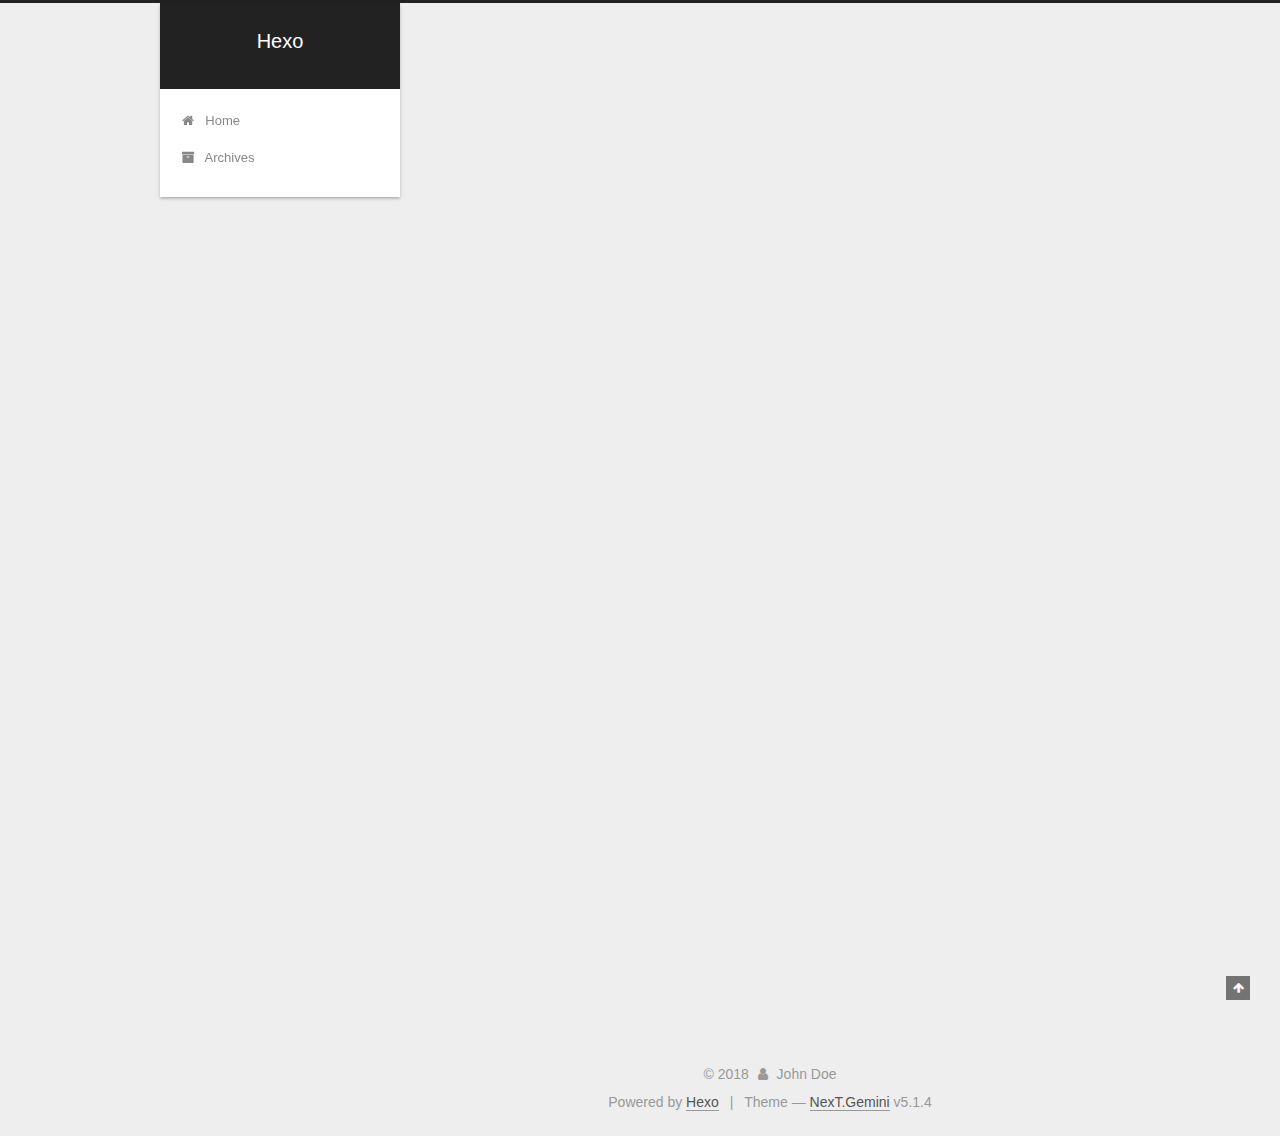
<file: index.html>
<!DOCTYPE html>



  


<html class="theme-next gemini use-motion" lang="">
<head>
  <meta charset="UTF-8"/>
<meta http-equiv="X-UA-Compatible" content="IE=edge" />
<meta name="viewport" content="width=device-width, initial-scale=1, maximum-scale=1"/>
<meta name="theme-color" content="#222">









<meta http-equiv="Cache-Control" content="no-transform" />
<meta http-equiv="Cache-Control" content="no-siteapp" />
















  
  
  <link href="/lib/fancybox/source/jquery.fancybox.css?v=2.1.5" rel="stylesheet" type="text/css" />







<link href="/lib/font-awesome/css/font-awesome.min.css?v=4.6.2" rel="stylesheet" type="text/css" />

<link href="/css/main.css?v=5.1.4" rel="stylesheet" type="text/css" />


  <link rel="apple-touch-icon" sizes="180x180" href="/images/apple-touch-icon-next.png?v=5.1.4">


  <link rel="icon" type="image/png" sizes="32x32" href="/images/favicon-32x32-next.png?v=5.1.4">


  <link rel="icon" type="image/png" sizes="16x16" href="/images/favicon-16x16-next.png?v=5.1.4">


  <link rel="mask-icon" href="/images/logo.svg?v=5.1.4" color="#222">





  <meta name="keywords" content="Hexo, NexT" />





  <link rel="alternate" href="/atom.xml" title="Hexo" type="application/atom+xml" />






<meta property="og:type" content="website">
<meta property="og:title" content="Hexo">
<meta property="og:url" content="http://yoursite.com/index.html">
<meta property="og:site_name" content="Hexo">
<meta name="twitter:card" content="summary">
<meta name="twitter:title" content="Hexo">



<script type="text/javascript" id="hexo.configurations">
  var NexT = window.NexT || {};
  var CONFIG = {
    root: '/',
    scheme: 'Gemini',
    version: '5.1.4',
    sidebar: {"position":"left","display":"post","offset":12,"b2t":false,"scrollpercent":false,"onmobile":false},
    fancybox: true,
    tabs: true,
    motion: {"enable":true,"async":false,"transition":{"post_block":"fadeIn","post_header":"slideDownIn","post_body":"slideDownIn","coll_header":"slideLeftIn","sidebar":"slideUpIn"}},
    duoshuo: {
      userId: '0',
      author: 'Author'
    },
    algolia: {
      applicationID: '',
      apiKey: '',
      indexName: '',
      hits: {"per_page":10},
      labels: {"input_placeholder":"Search for Posts","hits_empty":"We didn't find any results for the search: ${query}","hits_stats":"${hits} results found in ${time} ms"}
    }
  };
</script>



  <link rel="canonical" href="http://yoursite.com/"/>





  <title>Hexo</title>
  








</head>

<body itemscope itemtype="http://schema.org/WebPage" lang="">

  
  
    
  

  <div class="container sidebar-position-left 
  page-home">
    <div class="headband"></div>

    <header id="header" class="header" itemscope itemtype="http://schema.org/WPHeader">
      <div class="header-inner"><div class="site-brand-wrapper">
  <div class="site-meta ">
    

    <div class="custom-logo-site-title">
      <a href="/"  class="brand" rel="start">
        <span class="logo-line-before"><i></i></span>
        <span class="site-title">Hexo</span>
        <span class="logo-line-after"><i></i></span>
      </a>
    </div>
      
        <p class="site-subtitle"></p>
      
  </div>

  <div class="site-nav-toggle">
    <button>
      <span class="btn-bar"></span>
      <span class="btn-bar"></span>
      <span class="btn-bar"></span>
    </button>
  </div>
</div>

<nav class="site-nav">
  

  
    <ul id="menu" class="menu">
      
        
        <li class="menu-item menu-item-home">
          <a href="/" rel="section">
            
              <i class="menu-item-icon fa fa-fw fa-home"></i> <br />
            
            Home
          </a>
        </li>
      
        
        <li class="menu-item menu-item-archives">
          <a href="/archives/" rel="section">
            
              <i class="menu-item-icon fa fa-fw fa-archive"></i> <br />
            
            Archives
          </a>
        </li>
      

      
    </ul>
  

  
</nav>



 </div>
    </header>

    <main id="main" class="main">
      <div class="main-inner">
        <div class="content-wrap">
          <div id="content" class="content">
            
  <section id="posts" class="posts-expand">
    
      

  

  
  
  

  <article class="post post-type-normal" itemscope itemtype="http://schema.org/Article">
  
  
  
  <div class="post-block">
    <link itemprop="mainEntityOfPage" href="http://yoursite.com/2018/02/24/hello-world/">

    <span hidden itemprop="author" itemscope itemtype="http://schema.org/Person">
      <meta itemprop="name" content="John Doe">
      <meta itemprop="description" content="">
      <meta itemprop="image" content="/images/avatar.gif">
    </span>

    <span hidden itemprop="publisher" itemscope itemtype="http://schema.org/Organization">
      <meta itemprop="name" content="Hexo">
    </span>

    
      <header class="post-header">

        
        
          <h1 class="post-title" itemprop="name headline">
                
                <a class="post-title-link" href="/2018/02/24/hello-world/" itemprop="url">Hello World</a></h1>
        

        <div class="post-meta">
          <span class="post-time">
            
              <span class="post-meta-item-icon">
                <i class="fa fa-calendar-o"></i>
              </span>
              
                <span class="post-meta-item-text">Posted on</span>
              
              <time title="Post created" itemprop="dateCreated datePublished" datetime="2018-02-24T10:52:37+08:00">
                2018-02-24
              </time>
            

            

            
          </span>

          

          
            
          

          
          

          

          

          

        </div>
      </header>
    

    
    
    
    <div class="post-body" itemprop="articleBody">

      
      

      
        
          
            <p>Welcome to <a href="https://hexo.io/" target="_blank" rel="noopener">Hexo</a>! This is your very first post. Check <a href="https://hexo.io/docs/" target="_blank" rel="noopener">documentation</a> for more info. If you get any problems when using Hexo, you can find the answer in <a href="https://hexo.io/docs/troubleshooting.html" target="_blank" rel="noopener">troubleshooting</a> or you can ask me on <a href="https://github.com/hexojs/hexo/issues" target="_blank" rel="noopener">GitHub</a>.</p>
<h2 id="Quick-Start"><a href="#Quick-Start" class="headerlink" title="Quick Start"></a>Quick Start</h2><h3 id="Create-a-new-post"><a href="#Create-a-new-post" class="headerlink" title="Create a new post"></a>Create a new post</h3><figure class="highlight bash"><table><tr><td class="gutter"><pre><span class="line">1</span><br></pre></td><td class="code"><pre><span class="line">$ hexo new <span class="string">"My New Post"</span></span><br></pre></td></tr></table></figure>
<p>More info: <a href="https://hexo.io/docs/writing.html" target="_blank" rel="noopener">Writing</a></p>
<h3 id="Run-server"><a href="#Run-server" class="headerlink" title="Run server"></a>Run server</h3><figure class="highlight bash"><table><tr><td class="gutter"><pre><span class="line">1</span><br></pre></td><td class="code"><pre><span class="line">$ hexo server</span><br></pre></td></tr></table></figure>
<p>More info: <a href="https://hexo.io/docs/server.html" target="_blank" rel="noopener">Server</a></p>
<h3 id="Generate-static-files"><a href="#Generate-static-files" class="headerlink" title="Generate static files"></a>Generate static files</h3><figure class="highlight bash"><table><tr><td class="gutter"><pre><span class="line">1</span><br></pre></td><td class="code"><pre><span class="line">$ hexo generate</span><br></pre></td></tr></table></figure>
<p>More info: <a href="https://hexo.io/docs/generating.html" target="_blank" rel="noopener">Generating</a></p>
<h3 id="Deploy-to-remote-sites"><a href="#Deploy-to-remote-sites" class="headerlink" title="Deploy to remote sites"></a>Deploy to remote sites</h3><figure class="highlight bash"><table><tr><td class="gutter"><pre><span class="line">1</span><br></pre></td><td class="code"><pre><span class="line">$ hexo deploy</span><br></pre></td></tr></table></figure>
<p>More info: <a href="https://hexo.io/docs/deployment.html" target="_blank" rel="noopener">Deployment</a></p>

          
        
      
    </div>
    
    
    

    

    

    

    <footer class="post-footer">
      

      

      

      
      
        <div class="post-eof"></div>
      
    </footer>
  </div>
  
  
  
  </article>


    
  </section>

  


          </div>
          


          

        </div>
        
          
  
  <div class="sidebar-toggle">
    <div class="sidebar-toggle-line-wrap">
      <span class="sidebar-toggle-line sidebar-toggle-line-first"></span>
      <span class="sidebar-toggle-line sidebar-toggle-line-middle"></span>
      <span class="sidebar-toggle-line sidebar-toggle-line-last"></span>
    </div>
  </div>

  <aside id="sidebar" class="sidebar">
    
    <div class="sidebar-inner">

      

      

      <section class="site-overview-wrap sidebar-panel sidebar-panel-active">
        <div class="site-overview">
          <div class="site-author motion-element" itemprop="author" itemscope itemtype="http://schema.org/Person">
            
              <p class="site-author-name" itemprop="name">John Doe</p>
              <p class="site-description motion-element" itemprop="description"></p>
          </div>

          <nav class="site-state motion-element">

            
              <div class="site-state-item site-state-posts">
              
                <a href="/archives/">
              
                  <span class="site-state-item-count">1</span>
                  <span class="site-state-item-name">posts</span>
                </a>
              </div>
            

            

            

          </nav>

          
            <div class="feed-link motion-element">
              <a href="/atom.xml" rel="alternate">
                <i class="fa fa-rss"></i>
                RSS
              </a>
            </div>
          

          

          
          

          
          

          

        </div>
      </section>

      

      

    </div>
  </aside>


        
      </div>
    </main>

    <footer id="footer" class="footer">
      <div class="footer-inner">
        <div class="copyright">&copy; <span itemprop="copyrightYear">2018</span>
  <span class="with-love">
    <i class="fa fa-user"></i>
  </span>
  <span class="author" itemprop="copyrightHolder">John Doe</span>

  
</div>


  <div class="powered-by">Powered by <a class="theme-link" target="_blank" href="https://hexo.io">Hexo</a></div>



  <span class="post-meta-divider">|</span>



  <div class="theme-info">Theme &mdash; <a class="theme-link" target="_blank" href="https://github.com/iissnan/hexo-theme-next">NexT.Gemini</a> v5.1.4</div>




        







        
      </div>
    </footer>

    
      <div class="back-to-top">
        <i class="fa fa-arrow-up"></i>
        
      </div>
    

    

  </div>

  

<script type="text/javascript">
  if (Object.prototype.toString.call(window.Promise) !== '[object Function]') {
    window.Promise = null;
  }
</script>









  












  
  
    <script type="text/javascript" src="/lib/jquery/index.js?v=2.1.3"></script>
  

  
  
    <script type="text/javascript" src="/lib/fastclick/lib/fastclick.min.js?v=1.0.6"></script>
  

  
  
    <script type="text/javascript" src="/lib/jquery_lazyload/jquery.lazyload.js?v=1.9.7"></script>
  

  
  
    <script type="text/javascript" src="/lib/velocity/velocity.min.js?v=1.2.1"></script>
  

  
  
    <script type="text/javascript" src="/lib/velocity/velocity.ui.min.js?v=1.2.1"></script>
  

  
  
    <script type="text/javascript" src="/lib/fancybox/source/jquery.fancybox.pack.js?v=2.1.5"></script>
  


  


  <script type="text/javascript" src="/js/src/utils.js?v=5.1.4"></script>

  <script type="text/javascript" src="/js/src/motion.js?v=5.1.4"></script>



  
  


  <script type="text/javascript" src="/js/src/affix.js?v=5.1.4"></script>

  <script type="text/javascript" src="/js/src/schemes/pisces.js?v=5.1.4"></script>



  

  


  <script type="text/javascript" src="/js/src/bootstrap.js?v=5.1.4"></script>



  


  




	





  
    

    
  





  












  





  

  

  

  
  

  

  

  

</body>
</html>
</file>
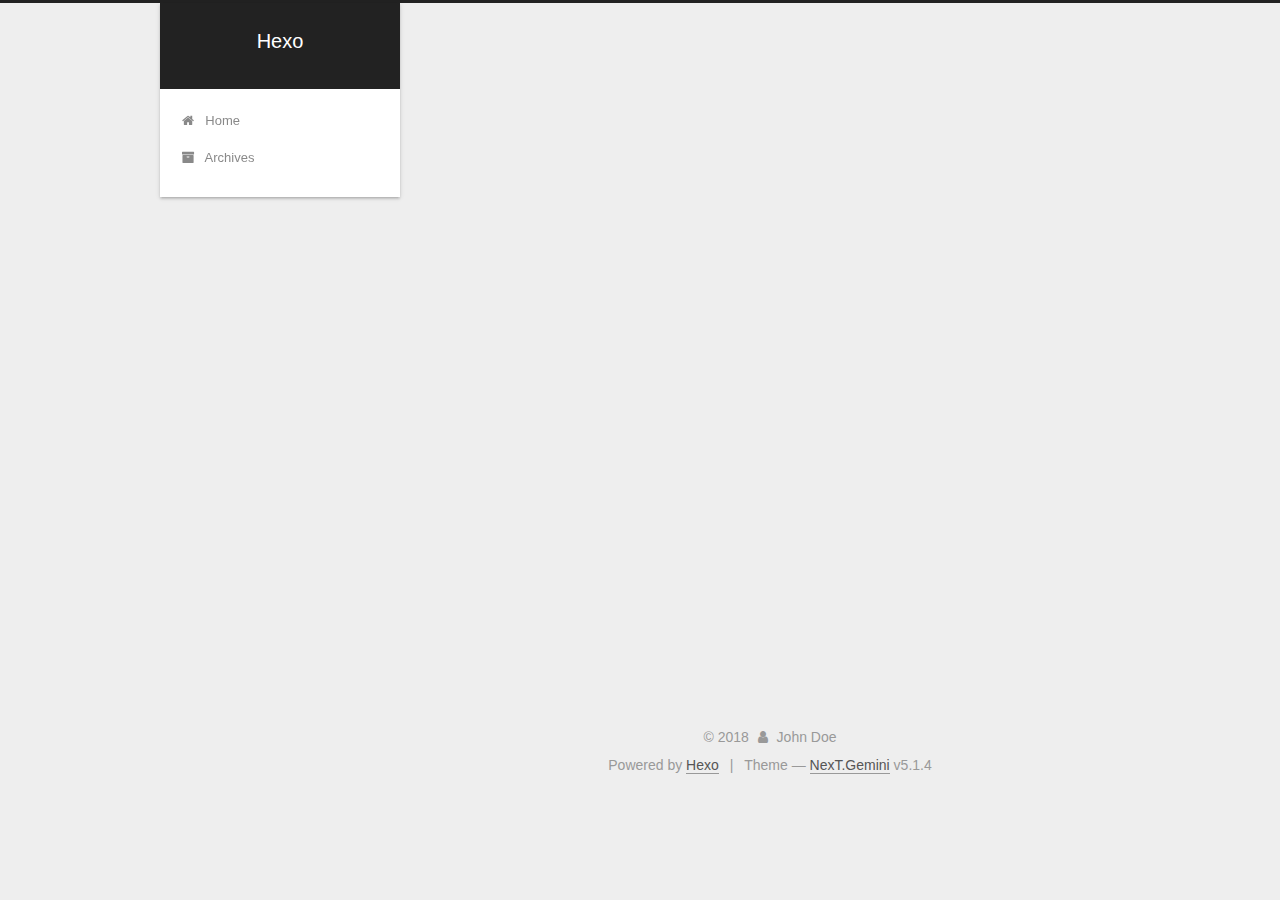
<file: archives/index.html>
<!DOCTYPE html>



  


<html class="theme-next gemini use-motion" lang="">
<head>
  <meta charset="UTF-8"/>
<meta http-equiv="X-UA-Compatible" content="IE=edge" />
<meta name="viewport" content="width=device-width, initial-scale=1, maximum-scale=1"/>
<meta name="theme-color" content="#222">









<meta http-equiv="Cache-Control" content="no-transform" />
<meta http-equiv="Cache-Control" content="no-siteapp" />
















  
  
  <link href="/lib/fancybox/source/jquery.fancybox.css?v=2.1.5" rel="stylesheet" type="text/css" />







<link href="/lib/font-awesome/css/font-awesome.min.css?v=4.6.2" rel="stylesheet" type="text/css" />

<link href="/css/main.css?v=5.1.4" rel="stylesheet" type="text/css" />


  <link rel="apple-touch-icon" sizes="180x180" href="/images/apple-touch-icon-next.png?v=5.1.4">


  <link rel="icon" type="image/png" sizes="32x32" href="/images/favicon-32x32-next.png?v=5.1.4">


  <link rel="icon" type="image/png" sizes="16x16" href="/images/favicon-16x16-next.png?v=5.1.4">


  <link rel="mask-icon" href="/images/logo.svg?v=5.1.4" color="#222">





  <meta name="keywords" content="Hexo, NexT" />





  <link rel="alternate" href="/atom.xml" title="Hexo" type="application/atom+xml" />






<meta property="og:type" content="website">
<meta property="og:title" content="Hexo">
<meta property="og:url" content="http://yoursite.com/archives/index.html">
<meta property="og:site_name" content="Hexo">
<meta name="twitter:card" content="summary">
<meta name="twitter:title" content="Hexo">



<script type="text/javascript" id="hexo.configurations">
  var NexT = window.NexT || {};
  var CONFIG = {
    root: '/',
    scheme: 'Gemini',
    version: '5.1.4',
    sidebar: {"position":"left","display":"post","offset":12,"b2t":false,"scrollpercent":false,"onmobile":false},
    fancybox: true,
    tabs: true,
    motion: {"enable":true,"async":false,"transition":{"post_block":"fadeIn","post_header":"slideDownIn","post_body":"slideDownIn","coll_header":"slideLeftIn","sidebar":"slideUpIn"}},
    duoshuo: {
      userId: '0',
      author: 'Author'
    },
    algolia: {
      applicationID: '',
      apiKey: '',
      indexName: '',
      hits: {"per_page":10},
      labels: {"input_placeholder":"Search for Posts","hits_empty":"We didn't find any results for the search: ${query}","hits_stats":"${hits} results found in ${time} ms"}
    }
  };
</script>



  <link rel="canonical" href="http://yoursite.com/archives/"/>





  <title>Archive | Hexo</title>
  








</head>

<body itemscope itemtype="http://schema.org/WebPage" lang="">

  
  
    
  

  <div class="container sidebar-position-left page-archive">
    <div class="headband"></div>

    <header id="header" class="header" itemscope itemtype="http://schema.org/WPHeader">
      <div class="header-inner"><div class="site-brand-wrapper">
  <div class="site-meta ">
    

    <div class="custom-logo-site-title">
      <a href="/"  class="brand" rel="start">
        <span class="logo-line-before"><i></i></span>
        <span class="site-title">Hexo</span>
        <span class="logo-line-after"><i></i></span>
      </a>
    </div>
      
        <p class="site-subtitle"></p>
      
  </div>

  <div class="site-nav-toggle">
    <button>
      <span class="btn-bar"></span>
      <span class="btn-bar"></span>
      <span class="btn-bar"></span>
    </button>
  </div>
</div>

<nav class="site-nav">
  

  
    <ul id="menu" class="menu">
      
        
        <li class="menu-item menu-item-home">
          <a href="/" rel="section">
            
              <i class="menu-item-icon fa fa-fw fa-home"></i> <br />
            
            Home
          </a>
        </li>
      
        
        <li class="menu-item menu-item-archives">
          <a href="/archives/" rel="section">
            
              <i class="menu-item-icon fa fa-fw fa-archive"></i> <br />
            
            Archives
          </a>
        </li>
      

      
    </ul>
  

  
</nav>



 </div>
    </header>

    <main id="main" class="main">
      <div class="main-inner">
        <div class="content-wrap">
          <div id="content" class="content">
            

  
  
  
  <div class="post-block archive">
    <div id="posts" class="posts-collapse">
      <span class="archive-move-on"></span>

      <span class="archive-page-counter">
        
        
        
          
        
        Um..! 1 post. Keep on posting.
      </span>

      

        
        
        

        
          
          <div class="collection-title">
            <h1 class="archive-year" id="archive-year-2018">2018</h1>
          </div>
        
        

        

  <article class="post post-type-normal" itemscope itemtype="http://schema.org/Article">
    <header class="post-header">

      <h2 class="post-title">
        
            <a class="post-title-link" href="/2018/02/24/hello-world/" itemprop="url">
              
                <span itemprop="name">Hello World</span>
              
            </a>
        
      </h2>

      <div class="post-meta">
        <time class="post-time" itemprop="dateCreated"
              datetime="2018-02-24T10:52:37+08:00"
              content="2018-02-24" >
          02-24
        </time>
      </div>

    </header>
  </article>



      

    </div>
  </div>
  
  
  

  



          </div>
          


          

        </div>
        
          
  
  <div class="sidebar-toggle">
    <div class="sidebar-toggle-line-wrap">
      <span class="sidebar-toggle-line sidebar-toggle-line-first"></span>
      <span class="sidebar-toggle-line sidebar-toggle-line-middle"></span>
      <span class="sidebar-toggle-line sidebar-toggle-line-last"></span>
    </div>
  </div>

  <aside id="sidebar" class="sidebar">
    
    <div class="sidebar-inner">

      

      

      <section class="site-overview-wrap sidebar-panel sidebar-panel-active">
        <div class="site-overview">
          <div class="site-author motion-element" itemprop="author" itemscope itemtype="http://schema.org/Person">
            
              <p class="site-author-name" itemprop="name">John Doe</p>
              <p class="site-description motion-element" itemprop="description"></p>
          </div>

          <nav class="site-state motion-element">

            
              <div class="site-state-item site-state-posts">
              
                <a href="/archives/">
              
                  <span class="site-state-item-count">1</span>
                  <span class="site-state-item-name">posts</span>
                </a>
              </div>
            

            

            

          </nav>

          
            <div class="feed-link motion-element">
              <a href="/atom.xml" rel="alternate">
                <i class="fa fa-rss"></i>
                RSS
              </a>
            </div>
          

          

          
          

          
          

          

        </div>
      </section>

      

      

    </div>
  </aside>


        
      </div>
    </main>

    <footer id="footer" class="footer">
      <div class="footer-inner">
        <div class="copyright">&copy; <span itemprop="copyrightYear">2018</span>
  <span class="with-love">
    <i class="fa fa-user"></i>
  </span>
  <span class="author" itemprop="copyrightHolder">John Doe</span>

  
</div>


  <div class="powered-by">Powered by <a class="theme-link" target="_blank" href="https://hexo.io">Hexo</a></div>



  <span class="post-meta-divider">|</span>



  <div class="theme-info">Theme &mdash; <a class="theme-link" target="_blank" href="https://github.com/iissnan/hexo-theme-next">NexT.Gemini</a> v5.1.4</div>




        







        
      </div>
    </footer>

    
      <div class="back-to-top">
        <i class="fa fa-arrow-up"></i>
        
      </div>
    

    

  </div>

  

<script type="text/javascript">
  if (Object.prototype.toString.call(window.Promise) !== '[object Function]') {
    window.Promise = null;
  }
</script>









  












  
  
    <script type="text/javascript" src="/lib/jquery/index.js?v=2.1.3"></script>
  

  
  
    <script type="text/javascript" src="/lib/fastclick/lib/fastclick.min.js?v=1.0.6"></script>
  

  
  
    <script type="text/javascript" src="/lib/jquery_lazyload/jquery.lazyload.js?v=1.9.7"></script>
  

  
  
    <script type="text/javascript" src="/lib/velocity/velocity.min.js?v=1.2.1"></script>
  

  
  
    <script type="text/javascript" src="/lib/velocity/velocity.ui.min.js?v=1.2.1"></script>
  

  
  
    <script type="text/javascript" src="/lib/fancybox/source/jquery.fancybox.pack.js?v=2.1.5"></script>
  


  


  <script type="text/javascript" src="/js/src/utils.js?v=5.1.4"></script>

  <script type="text/javascript" src="/js/src/motion.js?v=5.1.4"></script>



  
  


  <script type="text/javascript" src="/js/src/affix.js?v=5.1.4"></script>

  <script type="text/javascript" src="/js/src/schemes/pisces.js?v=5.1.4"></script>



  

  


  <script type="text/javascript" src="/js/src/bootstrap.js?v=5.1.4"></script>



  


  




	





  
    

    
  





  












  





  

  

  

  
  

  

  

  

</body>
</html>
</file>
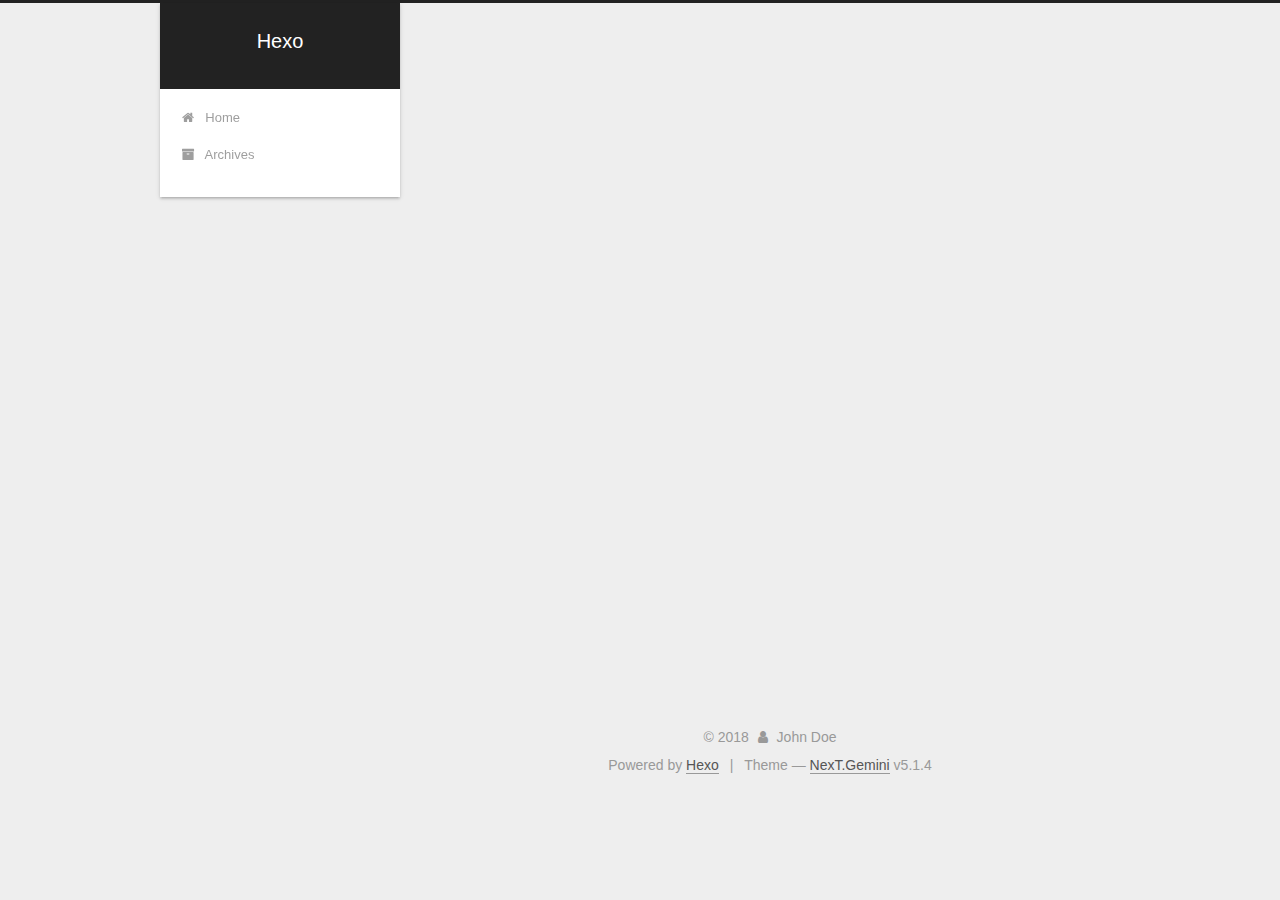
<file: archives/2018/index.html>
<!DOCTYPE html>



  


<html class="theme-next gemini use-motion" lang="">
<head>
  <meta charset="UTF-8"/>
<meta http-equiv="X-UA-Compatible" content="IE=edge" />
<meta name="viewport" content="width=device-width, initial-scale=1, maximum-scale=1"/>
<meta name="theme-color" content="#222">









<meta http-equiv="Cache-Control" content="no-transform" />
<meta http-equiv="Cache-Control" content="no-siteapp" />
















  
  
  <link href="/lib/fancybox/source/jquery.fancybox.css?v=2.1.5" rel="stylesheet" type="text/css" />







<link href="/lib/font-awesome/css/font-awesome.min.css?v=4.6.2" rel="stylesheet" type="text/css" />

<link href="/css/main.css?v=5.1.4" rel="stylesheet" type="text/css" />


  <link rel="apple-touch-icon" sizes="180x180" href="/images/apple-touch-icon-next.png?v=5.1.4">


  <link rel="icon" type="image/png" sizes="32x32" href="/images/favicon-32x32-next.png?v=5.1.4">


  <link rel="icon" type="image/png" sizes="16x16" href="/images/favicon-16x16-next.png?v=5.1.4">


  <link rel="mask-icon" href="/images/logo.svg?v=5.1.4" color="#222">





  <meta name="keywords" content="Hexo, NexT" />





  <link rel="alternate" href="/atom.xml" title="Hexo" type="application/atom+xml" />






<meta property="og:type" content="website">
<meta property="og:title" content="Hexo">
<meta property="og:url" content="http://yoursite.com/archives/2018/index.html">
<meta property="og:site_name" content="Hexo">
<meta name="twitter:card" content="summary">
<meta name="twitter:title" content="Hexo">



<script type="text/javascript" id="hexo.configurations">
  var NexT = window.NexT || {};
  var CONFIG = {
    root: '/',
    scheme: 'Gemini',
    version: '5.1.4',
    sidebar: {"position":"left","display":"post","offset":12,"b2t":false,"scrollpercent":false,"onmobile":false},
    fancybox: true,
    tabs: true,
    motion: {"enable":true,"async":false,"transition":{"post_block":"fadeIn","post_header":"slideDownIn","post_body":"slideDownIn","coll_header":"slideLeftIn","sidebar":"slideUpIn"}},
    duoshuo: {
      userId: '0',
      author: 'Author'
    },
    algolia: {
      applicationID: '',
      apiKey: '',
      indexName: '',
      hits: {"per_page":10},
      labels: {"input_placeholder":"Search for Posts","hits_empty":"We didn't find any results for the search: ${query}","hits_stats":"${hits} results found in ${time} ms"}
    }
  };
</script>



  <link rel="canonical" href="http://yoursite.com/archives/2018/"/>





  <title>Archive | Hexo</title>
  








</head>

<body itemscope itemtype="http://schema.org/WebPage" lang="">

  
  
    
  

  <div class="container sidebar-position-left page-archive">
    <div class="headband"></div>

    <header id="header" class="header" itemscope itemtype="http://schema.org/WPHeader">
      <div class="header-inner"><div class="site-brand-wrapper">
  <div class="site-meta ">
    

    <div class="custom-logo-site-title">
      <a href="/"  class="brand" rel="start">
        <span class="logo-line-before"><i></i></span>
        <span class="site-title">Hexo</span>
        <span class="logo-line-after"><i></i></span>
      </a>
    </div>
      
        <p class="site-subtitle"></p>
      
  </div>

  <div class="site-nav-toggle">
    <button>
      <span class="btn-bar"></span>
      <span class="btn-bar"></span>
      <span class="btn-bar"></span>
    </button>
  </div>
</div>

<nav class="site-nav">
  

  
    <ul id="menu" class="menu">
      
        
        <li class="menu-item menu-item-home">
          <a href="/" rel="section">
            
              <i class="menu-item-icon fa fa-fw fa-home"></i> <br />
            
            Home
          </a>
        </li>
      
        
        <li class="menu-item menu-item-archives">
          <a href="/archives/" rel="section">
            
              <i class="menu-item-icon fa fa-fw fa-archive"></i> <br />
            
            Archives
          </a>
        </li>
      

      
    </ul>
  

  
</nav>



 </div>
    </header>

    <main id="main" class="main">
      <div class="main-inner">
        <div class="content-wrap">
          <div id="content" class="content">
            

  
  
  
  <div class="post-block archive">
    <div id="posts" class="posts-collapse">
      <span class="archive-move-on"></span>

      <span class="archive-page-counter">
        
        
        
          
        
        Um..! 1 post. Keep on posting.
      </span>

      

        
        
        

        
          
          <div class="collection-title">
            <h1 class="archive-year" id="archive-year-2018">2018</h1>
          </div>
        
        

        

  <article class="post post-type-normal" itemscope itemtype="http://schema.org/Article">
    <header class="post-header">

      <h2 class="post-title">
        
            <a class="post-title-link" href="/2018/02/24/hello-world/" itemprop="url">
              
                <span itemprop="name">Hello World</span>
              
            </a>
        
      </h2>

      <div class="post-meta">
        <time class="post-time" itemprop="dateCreated"
              datetime="2018-02-24T10:52:37+08:00"
              content="2018-02-24" >
          02-24
        </time>
      </div>

    </header>
  </article>



      

    </div>
  </div>
  
  
  

  



          </div>
          


          

        </div>
        
          
  
  <div class="sidebar-toggle">
    <div class="sidebar-toggle-line-wrap">
      <span class="sidebar-toggle-line sidebar-toggle-line-first"></span>
      <span class="sidebar-toggle-line sidebar-toggle-line-middle"></span>
      <span class="sidebar-toggle-line sidebar-toggle-line-last"></span>
    </div>
  </div>

  <aside id="sidebar" class="sidebar">
    
    <div class="sidebar-inner">

      

      

      <section class="site-overview-wrap sidebar-panel sidebar-panel-active">
        <div class="site-overview">
          <div class="site-author motion-element" itemprop="author" itemscope itemtype="http://schema.org/Person">
            
              <p class="site-author-name" itemprop="name">John Doe</p>
              <p class="site-description motion-element" itemprop="description"></p>
          </div>

          <nav class="site-state motion-element">

            
              <div class="site-state-item site-state-posts">
              
                <a href="/archives/">
              
                  <span class="site-state-item-count">1</span>
                  <span class="site-state-item-name">posts</span>
                </a>
              </div>
            

            

            

          </nav>

          
            <div class="feed-link motion-element">
              <a href="/atom.xml" rel="alternate">
                <i class="fa fa-rss"></i>
                RSS
              </a>
            </div>
          

          

          
          

          
          

          

        </div>
      </section>

      

      

    </div>
  </aside>


        
      </div>
    </main>

    <footer id="footer" class="footer">
      <div class="footer-inner">
        <div class="copyright">&copy; <span itemprop="copyrightYear">2018</span>
  <span class="with-love">
    <i class="fa fa-user"></i>
  </span>
  <span class="author" itemprop="copyrightHolder">John Doe</span>

  
</div>


  <div class="powered-by">Powered by <a class="theme-link" target="_blank" href="https://hexo.io">Hexo</a></div>



  <span class="post-meta-divider">|</span>



  <div class="theme-info">Theme &mdash; <a class="theme-link" target="_blank" href="https://github.com/iissnan/hexo-theme-next">NexT.Gemini</a> v5.1.4</div>




        







        
      </div>
    </footer>

    
      <div class="back-to-top">
        <i class="fa fa-arrow-up"></i>
        
      </div>
    

    

  </div>

  

<script type="text/javascript">
  if (Object.prototype.toString.call(window.Promise) !== '[object Function]') {
    window.Promise = null;
  }
</script>









  












  
  
    <script type="text/javascript" src="/lib/jquery/index.js?v=2.1.3"></script>
  

  
  
    <script type="text/javascript" src="/lib/fastclick/lib/fastclick.min.js?v=1.0.6"></script>
  

  
  
    <script type="text/javascript" src="/lib/jquery_lazyload/jquery.lazyload.js?v=1.9.7"></script>
  

  
  
    <script type="text/javascript" src="/lib/velocity/velocity.min.js?v=1.2.1"></script>
  

  
  
    <script type="text/javascript" src="/lib/velocity/velocity.ui.min.js?v=1.2.1"></script>
  

  
  
    <script type="text/javascript" src="/lib/fancybox/source/jquery.fancybox.pack.js?v=2.1.5"></script>
  


  


  <script type="text/javascript" src="/js/src/utils.js?v=5.1.4"></script>

  <script type="text/javascript" src="/js/src/motion.js?v=5.1.4"></script>



  
  


  <script type="text/javascript" src="/js/src/affix.js?v=5.1.4"></script>

  <script type="text/javascript" src="/js/src/schemes/pisces.js?v=5.1.4"></script>



  

  


  <script type="text/javascript" src="/js/src/bootstrap.js?v=5.1.4"></script>



  


  




	





  
    

    
  





  












  





  

  

  

  
  

  

  

  

</body>
</html>
</file>
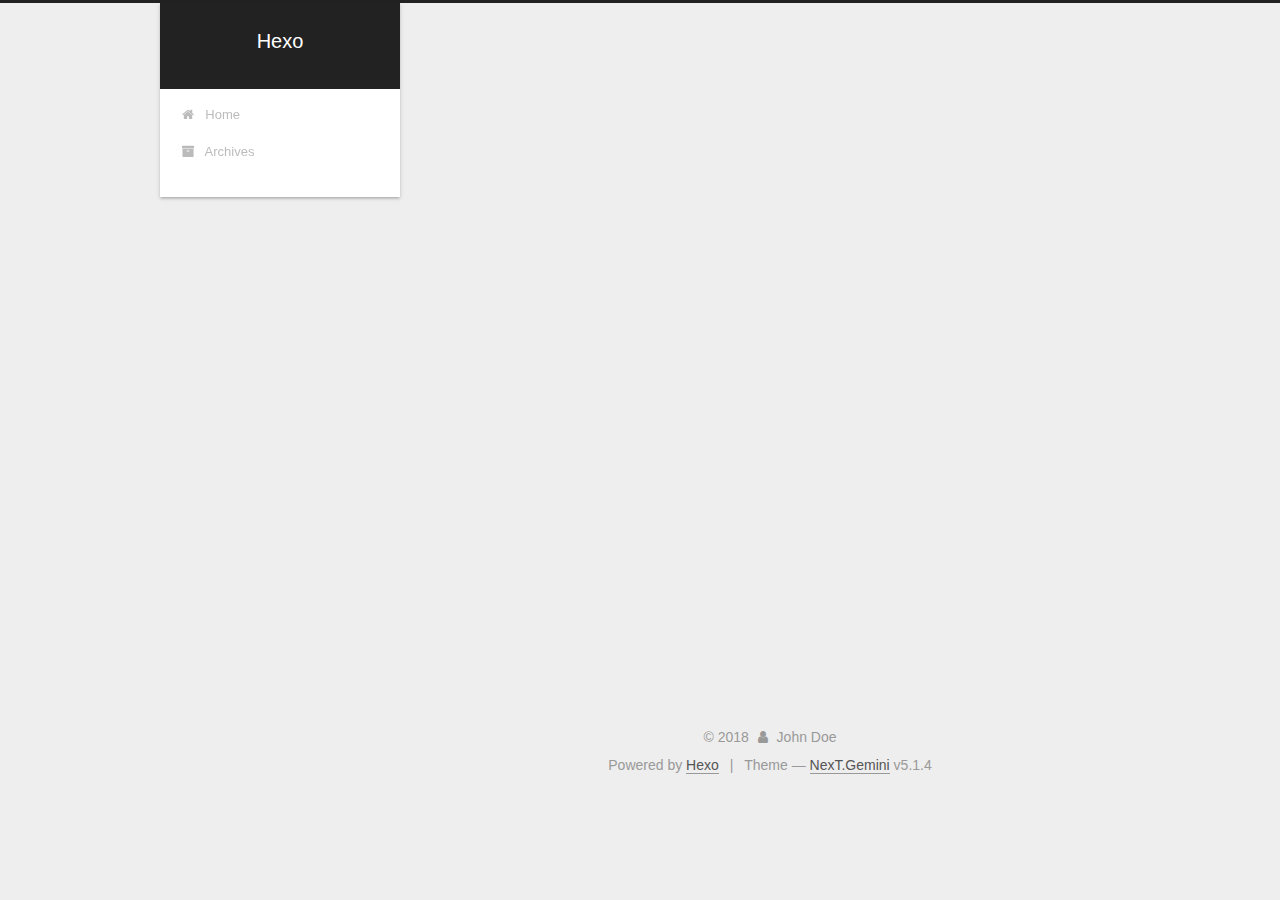
<file: archives/2018/02/index.html>
<!DOCTYPE html>



  


<html class="theme-next gemini use-motion" lang="">
<head>
  <meta charset="UTF-8"/>
<meta http-equiv="X-UA-Compatible" content="IE=edge" />
<meta name="viewport" content="width=device-width, initial-scale=1, maximum-scale=1"/>
<meta name="theme-color" content="#222">









<meta http-equiv="Cache-Control" content="no-transform" />
<meta http-equiv="Cache-Control" content="no-siteapp" />
















  
  
  <link href="/lib/fancybox/source/jquery.fancybox.css?v=2.1.5" rel="stylesheet" type="text/css" />







<link href="/lib/font-awesome/css/font-awesome.min.css?v=4.6.2" rel="stylesheet" type="text/css" />

<link href="/css/main.css?v=5.1.4" rel="stylesheet" type="text/css" />


  <link rel="apple-touch-icon" sizes="180x180" href="/images/apple-touch-icon-next.png?v=5.1.4">


  <link rel="icon" type="image/png" sizes="32x32" href="/images/favicon-32x32-next.png?v=5.1.4">


  <link rel="icon" type="image/png" sizes="16x16" href="/images/favicon-16x16-next.png?v=5.1.4">


  <link rel="mask-icon" href="/images/logo.svg?v=5.1.4" color="#222">





  <meta name="keywords" content="Hexo, NexT" />





  <link rel="alternate" href="/atom.xml" title="Hexo" type="application/atom+xml" />






<meta property="og:type" content="website">
<meta property="og:title" content="Hexo">
<meta property="og:url" content="http://yoursite.com/archives/2018/02/index.html">
<meta property="og:site_name" content="Hexo">
<meta name="twitter:card" content="summary">
<meta name="twitter:title" content="Hexo">



<script type="text/javascript" id="hexo.configurations">
  var NexT = window.NexT || {};
  var CONFIG = {
    root: '/',
    scheme: 'Gemini',
    version: '5.1.4',
    sidebar: {"position":"left","display":"post","offset":12,"b2t":false,"scrollpercent":false,"onmobile":false},
    fancybox: true,
    tabs: true,
    motion: {"enable":true,"async":false,"transition":{"post_block":"fadeIn","post_header":"slideDownIn","post_body":"slideDownIn","coll_header":"slideLeftIn","sidebar":"slideUpIn"}},
    duoshuo: {
      userId: '0',
      author: 'Author'
    },
    algolia: {
      applicationID: '',
      apiKey: '',
      indexName: '',
      hits: {"per_page":10},
      labels: {"input_placeholder":"Search for Posts","hits_empty":"We didn't find any results for the search: ${query}","hits_stats":"${hits} results found in ${time} ms"}
    }
  };
</script>



  <link rel="canonical" href="http://yoursite.com/archives/2018/02/"/>





  <title>Archive | Hexo</title>
  








</head>

<body itemscope itemtype="http://schema.org/WebPage" lang="">

  
  
    
  

  <div class="container sidebar-position-left page-archive">
    <div class="headband"></div>

    <header id="header" class="header" itemscope itemtype="http://schema.org/WPHeader">
      <div class="header-inner"><div class="site-brand-wrapper">
  <div class="site-meta ">
    

    <div class="custom-logo-site-title">
      <a href="/"  class="brand" rel="start">
        <span class="logo-line-before"><i></i></span>
        <span class="site-title">Hexo</span>
        <span class="logo-line-after"><i></i></span>
      </a>
    </div>
      
        <p class="site-subtitle"></p>
      
  </div>

  <div class="site-nav-toggle">
    <button>
      <span class="btn-bar"></span>
      <span class="btn-bar"></span>
      <span class="btn-bar"></span>
    </button>
  </div>
</div>

<nav class="site-nav">
  

  
    <ul id="menu" class="menu">
      
        
        <li class="menu-item menu-item-home">
          <a href="/" rel="section">
            
              <i class="menu-item-icon fa fa-fw fa-home"></i> <br />
            
            Home
          </a>
        </li>
      
        
        <li class="menu-item menu-item-archives">
          <a href="/archives/" rel="section">
            
              <i class="menu-item-icon fa fa-fw fa-archive"></i> <br />
            
            Archives
          </a>
        </li>
      

      
    </ul>
  

  
</nav>



 </div>
    </header>

    <main id="main" class="main">
      <div class="main-inner">
        <div class="content-wrap">
          <div id="content" class="content">
            

  
  
  
  <div class="post-block archive">
    <div id="posts" class="posts-collapse">
      <span class="archive-move-on"></span>

      <span class="archive-page-counter">
        
        
        
          
        
        Um..! 1 post. Keep on posting.
      </span>

      

        
        
        

        
          
          <div class="collection-title">
            <h1 class="archive-year" id="archive-year-2018">2018</h1>
          </div>
        
        

        

  <article class="post post-type-normal" itemscope itemtype="http://schema.org/Article">
    <header class="post-header">

      <h2 class="post-title">
        
            <a class="post-title-link" href="/2018/02/24/hello-world/" itemprop="url">
              
                <span itemprop="name">Hello World</span>
              
            </a>
        
      </h2>

      <div class="post-meta">
        <time class="post-time" itemprop="dateCreated"
              datetime="2018-02-24T10:52:37+08:00"
              content="2018-02-24" >
          02-24
        </time>
      </div>

    </header>
  </article>



      

    </div>
  </div>
  
  
  

  



          </div>
          


          

        </div>
        
          
  
  <div class="sidebar-toggle">
    <div class="sidebar-toggle-line-wrap">
      <span class="sidebar-toggle-line sidebar-toggle-line-first"></span>
      <span class="sidebar-toggle-line sidebar-toggle-line-middle"></span>
      <span class="sidebar-toggle-line sidebar-toggle-line-last"></span>
    </div>
  </div>

  <aside id="sidebar" class="sidebar">
    
    <div class="sidebar-inner">

      

      

      <section class="site-overview-wrap sidebar-panel sidebar-panel-active">
        <div class="site-overview">
          <div class="site-author motion-element" itemprop="author" itemscope itemtype="http://schema.org/Person">
            
              <p class="site-author-name" itemprop="name">John Doe</p>
              <p class="site-description motion-element" itemprop="description"></p>
          </div>

          <nav class="site-state motion-element">

            
              <div class="site-state-item site-state-posts">
              
                <a href="/archives/">
              
                  <span class="site-state-item-count">1</span>
                  <span class="site-state-item-name">posts</span>
                </a>
              </div>
            

            

            

          </nav>

          
            <div class="feed-link motion-element">
              <a href="/atom.xml" rel="alternate">
                <i class="fa fa-rss"></i>
                RSS
              </a>
            </div>
          

          

          
          

          
          

          

        </div>
      </section>

      

      

    </div>
  </aside>


        
      </div>
    </main>

    <footer id="footer" class="footer">
      <div class="footer-inner">
        <div class="copyright">&copy; <span itemprop="copyrightYear">2018</span>
  <span class="with-love">
    <i class="fa fa-user"></i>
  </span>
  <span class="author" itemprop="copyrightHolder">John Doe</span>

  
</div>


  <div class="powered-by">Powered by <a class="theme-link" target="_blank" href="https://hexo.io">Hexo</a></div>



  <span class="post-meta-divider">|</span>



  <div class="theme-info">Theme &mdash; <a class="theme-link" target="_blank" href="https://github.com/iissnan/hexo-theme-next">NexT.Gemini</a> v5.1.4</div>




        







        
      </div>
    </footer>

    
      <div class="back-to-top">
        <i class="fa fa-arrow-up"></i>
        
      </div>
    

    

  </div>

  

<script type="text/javascript">
  if (Object.prototype.toString.call(window.Promise) !== '[object Function]') {
    window.Promise = null;
  }
</script>









  












  
  
    <script type="text/javascript" src="/lib/jquery/index.js?v=2.1.3"></script>
  

  
  
    <script type="text/javascript" src="/lib/fastclick/lib/fastclick.min.js?v=1.0.6"></script>
  

  
  
    <script type="text/javascript" src="/lib/jquery_lazyload/jquery.lazyload.js?v=1.9.7"></script>
  

  
  
    <script type="text/javascript" src="/lib/velocity/velocity.min.js?v=1.2.1"></script>
  

  
  
    <script type="text/javascript" src="/lib/velocity/velocity.ui.min.js?v=1.2.1"></script>
  

  
  
    <script type="text/javascript" src="/lib/fancybox/source/jquery.fancybox.pack.js?v=2.1.5"></script>
  


  


  <script type="text/javascript" src="/js/src/utils.js?v=5.1.4"></script>

  <script type="text/javascript" src="/js/src/motion.js?v=5.1.4"></script>



  
  


  <script type="text/javascript" src="/js/src/affix.js?v=5.1.4"></script>

  <script type="text/javascript" src="/js/src/schemes/pisces.js?v=5.1.4"></script>



  

  


  <script type="text/javascript" src="/js/src/bootstrap.js?v=5.1.4"></script>



  


  




	





  
    

    
  





  












  





  

  

  

  
  

  

  

  

</body>
</html>
</file>
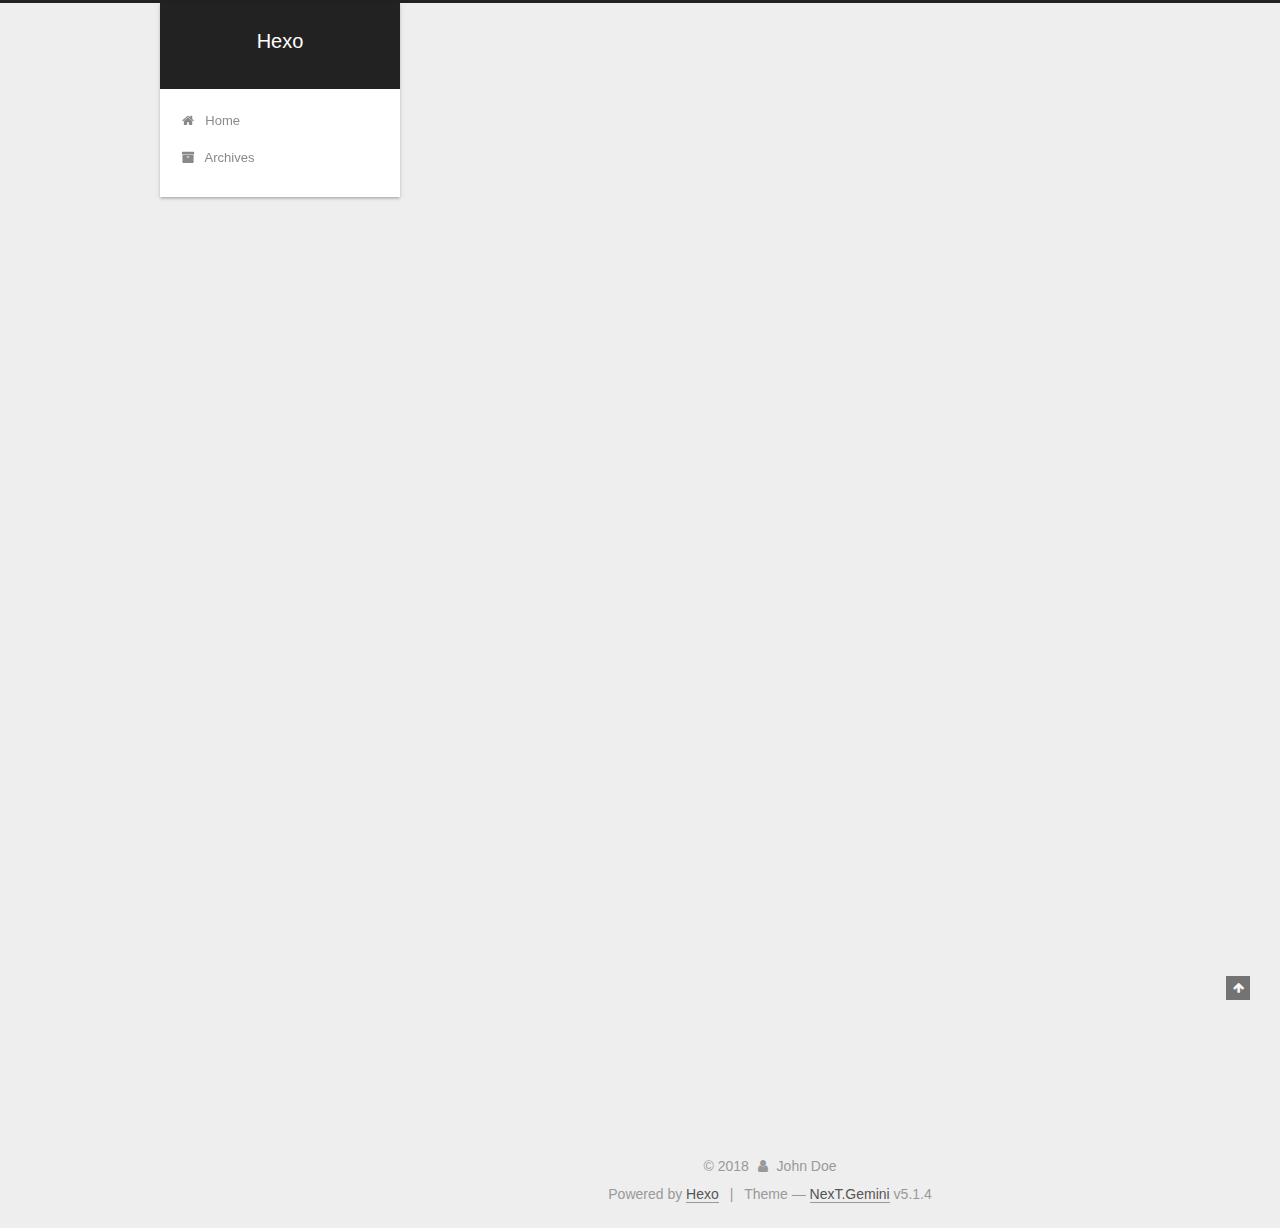
<file: 2018/02/24/hello-world/index.html>
<!DOCTYPE html>



  


<html class="theme-next gemini use-motion" lang="">
<head>
  <meta charset="UTF-8"/>
<meta http-equiv="X-UA-Compatible" content="IE=edge" />
<meta name="viewport" content="width=device-width, initial-scale=1, maximum-scale=1"/>
<meta name="theme-color" content="#222">









<meta http-equiv="Cache-Control" content="no-transform" />
<meta http-equiv="Cache-Control" content="no-siteapp" />
















  
  
  <link href="/lib/fancybox/source/jquery.fancybox.css?v=2.1.5" rel="stylesheet" type="text/css" />







<link href="/lib/font-awesome/css/font-awesome.min.css?v=4.6.2" rel="stylesheet" type="text/css" />

<link href="/css/main.css?v=5.1.4" rel="stylesheet" type="text/css" />


  <link rel="apple-touch-icon" sizes="180x180" href="/images/apple-touch-icon-next.png?v=5.1.4">


  <link rel="icon" type="image/png" sizes="32x32" href="/images/favicon-32x32-next.png?v=5.1.4">


  <link rel="icon" type="image/png" sizes="16x16" href="/images/favicon-16x16-next.png?v=5.1.4">


  <link rel="mask-icon" href="/images/logo.svg?v=5.1.4" color="#222">





  <meta name="keywords" content="Hexo, NexT" />




  


  <link rel="alternate" href="/atom.xml" title="Hexo" type="application/atom+xml" />






<meta name="description" content="Welcome to Hexo! This is your very first post. Check documentation for more info. If you get any problems when using Hexo, you can find the answer in troubleshooting or you can ask me on GitHub. Quick">
<meta property="og:type" content="article">
<meta property="og:title" content="Hello World">
<meta property="og:url" content="http://yoursite.com/2018/02/24/hello-world/index.html">
<meta property="og:site_name" content="Hexo">
<meta property="og:description" content="Welcome to Hexo! This is your very first post. Check documentation for more info. If you get any problems when using Hexo, you can find the answer in troubleshooting or you can ask me on GitHub. Quick">
<meta property="og:updated_time" content="2018-02-24T02:52:37.118Z">
<meta name="twitter:card" content="summary">
<meta name="twitter:title" content="Hello World">
<meta name="twitter:description" content="Welcome to Hexo! This is your very first post. Check documentation for more info. If you get any problems when using Hexo, you can find the answer in troubleshooting or you can ask me on GitHub. Quick">



<script type="text/javascript" id="hexo.configurations">
  var NexT = window.NexT || {};
  var CONFIG = {
    root: '/',
    scheme: 'Gemini',
    version: '5.1.4',
    sidebar: {"position":"left","display":"post","offset":12,"b2t":false,"scrollpercent":false,"onmobile":false},
    fancybox: true,
    tabs: true,
    motion: {"enable":true,"async":false,"transition":{"post_block":"fadeIn","post_header":"slideDownIn","post_body":"slideDownIn","coll_header":"slideLeftIn","sidebar":"slideUpIn"}},
    duoshuo: {
      userId: '0',
      author: 'Author'
    },
    algolia: {
      applicationID: '',
      apiKey: '',
      indexName: '',
      hits: {"per_page":10},
      labels: {"input_placeholder":"Search for Posts","hits_empty":"We didn't find any results for the search: ${query}","hits_stats":"${hits} results found in ${time} ms"}
    }
  };
</script>



  <link rel="canonical" href="http://yoursite.com/2018/02/24/hello-world/"/>





  <title>Hello World | Hexo</title>
  








</head>

<body itemscope itemtype="http://schema.org/WebPage" lang="">

  
  
    
  

  <div class="container sidebar-position-left page-post-detail">
    <div class="headband"></div>

    <header id="header" class="header" itemscope itemtype="http://schema.org/WPHeader">
      <div class="header-inner"><div class="site-brand-wrapper">
  <div class="site-meta ">
    

    <div class="custom-logo-site-title">
      <a href="/"  class="brand" rel="start">
        <span class="logo-line-before"><i></i></span>
        <span class="site-title">Hexo</span>
        <span class="logo-line-after"><i></i></span>
      </a>
    </div>
      
        <p class="site-subtitle"></p>
      
  </div>

  <div class="site-nav-toggle">
    <button>
      <span class="btn-bar"></span>
      <span class="btn-bar"></span>
      <span class="btn-bar"></span>
    </button>
  </div>
</div>

<nav class="site-nav">
  

  
    <ul id="menu" class="menu">
      
        
        <li class="menu-item menu-item-home">
          <a href="/" rel="section">
            
              <i class="menu-item-icon fa fa-fw fa-home"></i> <br />
            
            Home
          </a>
        </li>
      
        
        <li class="menu-item menu-item-archives">
          <a href="/archives/" rel="section">
            
              <i class="menu-item-icon fa fa-fw fa-archive"></i> <br />
            
            Archives
          </a>
        </li>
      

      
    </ul>
  

  
</nav>



 </div>
    </header>

    <main id="main" class="main">
      <div class="main-inner">
        <div class="content-wrap">
          <div id="content" class="content">
            

  <div id="posts" class="posts-expand">
    

  

  
  
  

  <article class="post post-type-normal" itemscope itemtype="http://schema.org/Article">
  
  
  
  <div class="post-block">
    <link itemprop="mainEntityOfPage" href="http://yoursite.com/2018/02/24/hello-world/">

    <span hidden itemprop="author" itemscope itemtype="http://schema.org/Person">
      <meta itemprop="name" content="John Doe">
      <meta itemprop="description" content="">
      <meta itemprop="image" content="/images/avatar.gif">
    </span>

    <span hidden itemprop="publisher" itemscope itemtype="http://schema.org/Organization">
      <meta itemprop="name" content="Hexo">
    </span>

    
      <header class="post-header">

        
        
          <h1 class="post-title" itemprop="name headline">Hello World</h1>
        

        <div class="post-meta">
          <span class="post-time">
            
              <span class="post-meta-item-icon">
                <i class="fa fa-calendar-o"></i>
              </span>
              
                <span class="post-meta-item-text">Posted on</span>
              
              <time title="Post created" itemprop="dateCreated datePublished" datetime="2018-02-24T10:52:37+08:00">
                2018-02-24
              </time>
            

            

            
          </span>

          

          
            
          

          
          

          

          

          

        </div>
      </header>
    

    
    
    
    <div class="post-body" itemprop="articleBody">

      
      

      
        <p>Welcome to <a href="https://hexo.io/" target="_blank" rel="noopener">Hexo</a>! This is your very first post. Check <a href="https://hexo.io/docs/" target="_blank" rel="noopener">documentation</a> for more info. If you get any problems when using Hexo, you can find the answer in <a href="https://hexo.io/docs/troubleshooting.html" target="_blank" rel="noopener">troubleshooting</a> or you can ask me on <a href="https://github.com/hexojs/hexo/issues" target="_blank" rel="noopener">GitHub</a>.</p>
<h2 id="Quick-Start"><a href="#Quick-Start" class="headerlink" title="Quick Start"></a>Quick Start</h2><h3 id="Create-a-new-post"><a href="#Create-a-new-post" class="headerlink" title="Create a new post"></a>Create a new post</h3><figure class="highlight bash"><table><tr><td class="gutter"><pre><span class="line">1</span><br></pre></td><td class="code"><pre><span class="line">$ hexo new <span class="string">"My New Post"</span></span><br></pre></td></tr></table></figure>
<p>More info: <a href="https://hexo.io/docs/writing.html" target="_blank" rel="noopener">Writing</a></p>
<h3 id="Run-server"><a href="#Run-server" class="headerlink" title="Run server"></a>Run server</h3><figure class="highlight bash"><table><tr><td class="gutter"><pre><span class="line">1</span><br></pre></td><td class="code"><pre><span class="line">$ hexo server</span><br></pre></td></tr></table></figure>
<p>More info: <a href="https://hexo.io/docs/server.html" target="_blank" rel="noopener">Server</a></p>
<h3 id="Generate-static-files"><a href="#Generate-static-files" class="headerlink" title="Generate static files"></a>Generate static files</h3><figure class="highlight bash"><table><tr><td class="gutter"><pre><span class="line">1</span><br></pre></td><td class="code"><pre><span class="line">$ hexo generate</span><br></pre></td></tr></table></figure>
<p>More info: <a href="https://hexo.io/docs/generating.html" target="_blank" rel="noopener">Generating</a></p>
<h3 id="Deploy-to-remote-sites"><a href="#Deploy-to-remote-sites" class="headerlink" title="Deploy to remote sites"></a>Deploy to remote sites</h3><figure class="highlight bash"><table><tr><td class="gutter"><pre><span class="line">1</span><br></pre></td><td class="code"><pre><span class="line">$ hexo deploy</span><br></pre></td></tr></table></figure>
<p>More info: <a href="https://hexo.io/docs/deployment.html" target="_blank" rel="noopener">Deployment</a></p>

      
    </div>
    
    
    

    

    

    

    <footer class="post-footer">
      

      
      
      

      

      
      
    </footer>
  </div>
  
  
  
  </article>



    <div class="post-spread">
      
    </div>
  </div>


          </div>
          


          

  
    <div class="comments" id="comments">
      <div id="uyan_frame"></div>
    </div>

  



        </div>
        
          
  
  <div class="sidebar-toggle">
    <div class="sidebar-toggle-line-wrap">
      <span class="sidebar-toggle-line sidebar-toggle-line-first"></span>
      <span class="sidebar-toggle-line sidebar-toggle-line-middle"></span>
      <span class="sidebar-toggle-line sidebar-toggle-line-last"></span>
    </div>
  </div>

  <aside id="sidebar" class="sidebar">
    
    <div class="sidebar-inner">

      

      
        <ul class="sidebar-nav motion-element">
          <li class="sidebar-nav-toc sidebar-nav-active" data-target="post-toc-wrap">
            Table of Contents
          </li>
          <li class="sidebar-nav-overview" data-target="site-overview-wrap">
            Overview
          </li>
        </ul>
      

      <section class="site-overview-wrap sidebar-panel">
        <div class="site-overview">
          <div class="site-author motion-element" itemprop="author" itemscope itemtype="http://schema.org/Person">
            
              <p class="site-author-name" itemprop="name">John Doe</p>
              <p class="site-description motion-element" itemprop="description"></p>
          </div>

          <nav class="site-state motion-element">

            
              <div class="site-state-item site-state-posts">
              
                <a href="/archives/">
              
                  <span class="site-state-item-count">1</span>
                  <span class="site-state-item-name">posts</span>
                </a>
              </div>
            

            

            

          </nav>

          
            <div class="feed-link motion-element">
              <a href="/atom.xml" rel="alternate">
                <i class="fa fa-rss"></i>
                RSS
              </a>
            </div>
          

          

          
          

          
          

          

        </div>
      </section>

      
      <!--noindex-->
        <section class="post-toc-wrap motion-element sidebar-panel sidebar-panel-active">
          <div class="post-toc">

            
              
            

            
              <div class="post-toc-content"><ol class="nav"><li class="nav-item nav-level-2"><a class="nav-link" href="#Quick-Start"><span class="nav-number">1.</span> <span class="nav-text">Quick Start</span></a><ol class="nav-child"><li class="nav-item nav-level-3"><a class="nav-link" href="#Create-a-new-post"><span class="nav-number">1.1.</span> <span class="nav-text">Create a new post</span></a></li><li class="nav-item nav-level-3"><a class="nav-link" href="#Run-server"><span class="nav-number">1.2.</span> <span class="nav-text">Run server</span></a></li><li class="nav-item nav-level-3"><a class="nav-link" href="#Generate-static-files"><span class="nav-number">1.3.</span> <span class="nav-text">Generate static files</span></a></li><li class="nav-item nav-level-3"><a class="nav-link" href="#Deploy-to-remote-sites"><span class="nav-number">1.4.</span> <span class="nav-text">Deploy to remote sites</span></a></li></ol></li></ol></div>
            

          </div>
        </section>
      <!--/noindex-->
      

      

    </div>
  </aside>


        
      </div>
    </main>

    <footer id="footer" class="footer">
      <div class="footer-inner">
        <div class="copyright">&copy; <span itemprop="copyrightYear">2018</span>
  <span class="with-love">
    <i class="fa fa-user"></i>
  </span>
  <span class="author" itemprop="copyrightHolder">John Doe</span>

  
</div>


  <div class="powered-by">Powered by <a class="theme-link" target="_blank" href="https://hexo.io">Hexo</a></div>



  <span class="post-meta-divider">|</span>



  <div class="theme-info">Theme &mdash; <a class="theme-link" target="_blank" href="https://github.com/iissnan/hexo-theme-next">NexT.Gemini</a> v5.1.4</div>




        







        
      </div>
    </footer>

    
      <div class="back-to-top">
        <i class="fa fa-arrow-up"></i>
        
      </div>
    

    

  </div>

  

<script type="text/javascript">
  if (Object.prototype.toString.call(window.Promise) !== '[object Function]') {
    window.Promise = null;
  }
</script>









  












  
  
    <script type="text/javascript" src="/lib/jquery/index.js?v=2.1.3"></script>
  

  
  
    <script type="text/javascript" src="/lib/fastclick/lib/fastclick.min.js?v=1.0.6"></script>
  

  
  
    <script type="text/javascript" src="/lib/jquery_lazyload/jquery.lazyload.js?v=1.9.7"></script>
  

  
  
    <script type="text/javascript" src="/lib/velocity/velocity.min.js?v=1.2.1"></script>
  

  
  
    <script type="text/javascript" src="/lib/velocity/velocity.ui.min.js?v=1.2.1"></script>
  

  
  
    <script type="text/javascript" src="/lib/fancybox/source/jquery.fancybox.pack.js?v=2.1.5"></script>
  


  


  <script type="text/javascript" src="/js/src/utils.js?v=5.1.4"></script>

  <script type="text/javascript" src="/js/src/motion.js?v=5.1.4"></script>



  
  


  <script type="text/javascript" src="/js/src/affix.js?v=5.1.4"></script>

  <script type="text/javascript" src="/js/src/schemes/pisces.js?v=5.1.4"></script>



  
  <script type="text/javascript" src="/js/src/scrollspy.js?v=5.1.4"></script>
<script type="text/javascript" src="/js/src/post-details.js?v=5.1.4"></script>



  


  <script type="text/javascript" src="/js/src/bootstrap.js?v=5.1.4"></script>



  


  




	





  
    

    
      <!-- UY BEGIN -->
      <script type="text/javascript" src="http://v2.uyan.cc/code/uyan.js?uid=2158217"></script>
      <!-- UY END -->
    
  





  












  





  

  

  

  
  

  

  

  

</body>
</html>
</file>
<file: css/main.css>
/* normalize.css v3.0.2 | MIT License | git.io/normalize */
html {
  font-family: sans-serif; /* 1 */
  -ms-text-size-adjust: 100%; /* 2 */
  -webkit-text-size-adjust: 100%; /* 2 */
}
body {
  margin: 0;
}
article,
aside,
details,
figcaption,
figure,
footer,
header,
hgroup,
main,
menu,
nav,
section,
summary {
  display: block;
}
audio,
canvas,
progress,
video {
  display: inline-block; /* 1 */
  vertical-align: baseline; /* 2 */
}
audio:not([controls]) {
  display: none;
  height: 0;
}
[hidden],
template {
  display: none;
}
a {
  background-color: transparent;
}
a:active,
a:hover {
  outline: 0;
}
abbr[title] {
  border-bottom: 1px dotted;
}
b,
strong {
  font-weight: bold;
}
dfn {
  font-style: italic;
}
h1 {
  font-size: 2em;
  margin: 0.67em 0;
}
mark {
  background: #ff0;
  color: #000;
}
small {
  font-size: 80%;
}
sub,
sup {
  font-size: 75%;
  line-height: 0;
  position: relative;
  vertical-align: baseline;
}
sup {
  top: -0.5em;
}
sub {
  bottom: -0.25em;
}
img {
  border: 0;
}
svg:not(:root) {
  overflow: hidden;
}
figure {
  margin: 1em 40px;
}
hr {
  -moz-box-sizing: content-box;
  box-sizing: content-box;
  height: 0;
}
pre {
  overflow: auto;
}
code,
kbd,
pre,
samp {
  font-family: monospace, monospace;
  font-size: 1em;
}
button,
input,
optgroup,
select,
textarea {
  color: inherit; /* 1 */
  font: inherit; /* 2 */
  margin: 0; /* 3 */
}
button {
  overflow: visible;
}
button,
select {
  text-transform: none;
}
button,
html input[type="button"],
input[type="reset"],
input[type="submit"] {
  -webkit-appearance: button; /* 2 */
  cursor: pointer; /* 3 */
}
button[disabled],
html input[disabled] {
  cursor: default;
}
button::-moz-focus-inner,
input::-moz-focus-inner {
  border: 0;
  padding: 0;
}
input {
  line-height: normal;
}
input[type="checkbox"],
input[type="radio"] {
  box-sizing: border-box; /* 1 */
  padding: 0; /* 2 */
}
input[type="number"]::-webkit-inner-spin-button,
input[type="number"]::-webkit-outer-spin-button {
  height: auto;
}
input[type="search"] {
  -webkit-appearance: textfield; /* 1 */
  -moz-box-sizing: content-box;
  -webkit-box-sizing: content-box; /* 2 */
  box-sizing: content-box;
}
input[type="search"]::-webkit-search-cancel-button,
input[type="search"]::-webkit-search-decoration {
  -webkit-appearance: none;
}
fieldset {
  border: 1px solid #c0c0c0;
  margin: 0 2px;
  padding: 0.35em 0.625em 0.75em;
}
legend {
  border: 0; /* 1 */
  padding: 0; /* 2 */
}
textarea {
  overflow: auto;
}
optgroup {
  font-weight: bold;
}
table {
  border-collapse: collapse;
  border-spacing: 0;
}
td,
th {
  padding: 0;
}
::selection {
  background: #262a30;
  color: #fff;
}
body {
  position: relative;
  font-family: 'Lato', "PingFang SC", "Microsoft YaHei", sans-serif;
  font-size: 14px;
  line-height: 2;
  color: #555;
  background: #eee;
}
@media (max-width: 767px) {
  body {
    padding-right: 0 !important;
  }
}
@media (min-width: 768px) and (max-width: 991px) {
  body {
    padding-right: 0 !important;
  }
}
@media (min-width: 1600px) {
  body {
    font-size: 16px;
  }
}
h1,
h2,
h3,
h4,
h5,
h6 {
  margin: 0;
  padding: 0;
  font-weight: bold;
  line-height: 1.5;
  font-family: 'Lato', "PingFang SC", "Microsoft YaHei", sans-serif;
}
h2,
h3,
h4,
h5,
h6 {
  margin: 20px 0 15px;
}
h1 {
  font-size: 22px;
}
@media (max-width: 767px) {
  h1 {
    font-size: 18px;
  }
}
h2 {
  font-size: 20px;
}
@media (max-width: 767px) {
  h2 {
    font-size: 16px;
  }
}
h3 {
  font-size: 18px;
}
@media (max-width: 767px) {
  h3 {
    font-size: 14px;
  }
}
h4 {
  font-size: 16px;
}
@media (max-width: 767px) {
  h4 {
    font-size: 12px;
  }
}
h5 {
  font-size: 14px;
}
@media (max-width: 767px) {
  h5 {
    font-size: 10px;
  }
}
h6 {
  font-size: 12px;
}
@media (max-width: 767px) {
  h6 {
    font-size: 8px;
  }
}
p {
  margin: 0 0 20px 0;
}
a {
  color: #555;
  text-decoration: none;
  outline: none;
  border-bottom: 1px solid #999;
  word-wrap: break-word;
}
a:hover {
  color: #222;
  border-bottom-color: #222;
}
blockquote {
  margin: 0;
  padding: 0;
}
img {
  display: block;
  margin: auto;
  max-width: 100%;
  height: auto;
}
hr {
  margin: 40px 0;
  height: 3px;
  border: none;
  background-color: #ddd;
  background-image: repeating-linear-gradient(-45deg, #fff, #fff 4px, transparent 4px, transparent 8px);
}
blockquote {
  padding: 0 15px;
  color: #666;
  border-left: 4px solid #ddd;
}
blockquote cite::before {
  content: "-";
  padding: 0 5px;
}
dt {
  font-weight: 700;
}
dd {
  margin: 0;
  padding: 0;
}
kbd {
  border: 1px solid #ccc;
  border-radius: 0.2em;
  box-shadow: 0.1em 0.1em 0.2em rgba(0,0,0,0.1);
  background-color: #f9f9f9;
  font-family: inherit;
  background-image: -webkit-linear-gradient(top, #eee, #fff, #eee);
  padding: 0.1em 0.3em;
  white-space: nowrap;
}
.text-left {
  text-align: left;
}
.text-center {
  text-align: center;
}
.text-right {
  text-align: right;
}
.text-justify {
  text-align: justify;
}
.text-nowrap {
  white-space: nowrap;
}
.text-lowercase {
  text-transform: lowercase;
}
.text-uppercase {
  text-transform: uppercase;
}
.text-capitalize {
  text-transform: capitalize;
}
.center-block {
  display: block;
  margin-left: auto;
  margin-right: auto;
}
.clearfix:before,
.clearfix:after {
  content: " ";
  display: table;
}
.clearfix:after {
  clear: both;
}
.pullquote {
  width: 45%;
}
.pullquote.left {
  float: left;
  margin-left: 5px;
  margin-right: 10px;
}
.pullquote.right {
  float: right;
  margin-left: 10px;
  margin-right: 5px;
}
.affix.affix.affix {
  position: fixed;
}
.translation {
  margin-top: -20px;
  font-size: 14px;
  color: #999;
}
.scrollbar-measure {
  width: 100px;
  height: 100px;
  overflow: scroll;
  position: absolute;
  top: -9999px;
}
.use-motion .motion-element {
  opacity: 0;
}
table {
  margin: 20px 0;
  width: 100%;
  border-collapse: collapse;
  border-spacing: 0;
  border: 1px solid #ddd;
  font-size: 14px;
  table-layout: fixed;
  word-wrap: break-all;
}
table>tbody>tr:nth-of-type(odd) {
  background-color: #f9f9f9;
}
table>tbody>tr:hover {
  background-color: #f5f5f5;
}
caption,
th,
td {
  padding: 8px;
  text-align: left;
  vertical-align: middle;
  font-weight: normal;
}
th,
td {
  border-bottom: 3px solid #ddd;
  border-right: 1px solid #eee;
}
th {
  padding-bottom: 10px;
  font-weight: 700;
}
td {
  border-bottom-width: 1px;
}
html,
body {
  height: 100%;
}
.container {
  position: relative;
  min-height: 100%;
}
.header-inner {
  margin: 0 auto;
  padding: 100px 0 70px;
  width: calc(100% - 252px);
}
@media (min-width: 1600px) {
  .container .header-inner {
    width: 900px;
  }
}
.main {
  padding-bottom: 150px;
}
.main-inner {
  margin: 0 auto;
  width: calc(100% - 252px);
}
@media (min-width: 1600px) {
  .container .main-inner {
    width: 900px;
  }
}
.footer {
  position: absolute;
  left: 0;
  bottom: 0;
  width: 100%;
  min-height: 50px;
}
.footer-inner {
  box-sizing: border-box;
  margin: 20px auto;
  width: calc(100% - 252px);
}
@media (min-width: 1600px) {
  .container .footer-inner {
    width: 900px;
  }
}
pre,
.highlight {
  overflow: auto;
  margin: 20px 0;
  padding: 0;
  font-size: 13px;
  color: #4d4d4c;
  background: #f7f7f7;
  line-height: 1.6;
}
pre,
code {
  font-family: consolas, Menlo, "PingFang SC", "Microsoft YaHei", monospace;
}
code {
  padding: 2px 4px;
  word-wrap: break-word;
  color: #555;
  background: #eee;
  border-radius: 3px;
  font-size: 13px;
}
pre {
  padding: 10px;
}
pre code {
  padding: 0;
  color: #4d4d4c;
  background: none;
  text-shadow: none;
}
.highlight {
  border-radius: 1px;
}
.highlight pre {
  border: none;
  margin: 0;
  padding: 10px 0;
}
.highlight table {
  margin: 0;
  width: auto;
  border: none;
}
.highlight td {
  border: none;
  padding: 0;
}
.highlight figcaption {
  font-size: 1em;
  color: #4d4d4c;
  line-height: 1em;
  margin-bottom: 1em;
}
.highlight figcaption:before,
.highlight figcaption:after {
  content: " ";
  display: table;
}
.highlight figcaption:after {
  clear: both;
}
.highlight figcaption a {
  float: right;
  color: #4d4d4c;
}
.highlight figcaption a:hover {
  border-bottom-color: #4d4d4c;
}
.highlight .gutter pre {
  padding-left: 10px;
  padding-right: 10px;
  color: #869194;
  text-align: right;
  background-color: #eff2f3;
}
.highlight .code pre {
  width: 100%;
  padding-left: 10px;
  padding-right: 10px;
  background-color: #f7f7f7;
}
.highlight .line {
  height: 20px;
}
.gutter {
  -webkit-user-select: none;
  -moz-user-select: none;
  -ms-user-select: none;
  user-select: none;
}
.gist table {
  width: auto;
}
.gist table td {
  border: none;
}
pre .deletion {
  background: #fdd;
}
pre .addition {
  background: #dfd;
}
pre .meta {
  color: #8959a8;
}
pre .comment {
  color: #8e908c;
}
pre .variable,
pre .attribute,
pre .tag,
pre .regexp,
pre .ruby .constant,
pre .xml .tag .title,
pre .xml .pi,
pre .xml .doctype,
pre .html .doctype,
pre .css .id,
pre .css .class,
pre .css .pseudo {
  color: #c82829;
}
pre .number,
pre .preprocessor,
pre .built_in,
pre .literal,
pre .params,
pre .constant,
pre .command {
  color: #f5871f;
}
pre .ruby .class .title,
pre .css .rules .attribute,
pre .string,
pre .value,
pre .inheritance,
pre .header,
pre .ruby .symbol,
pre .xml .cdata,
pre .special,
pre .number,
pre .formula {
  color: #718c00;
}
pre .title,
pre .css .hexcolor {
  color: #3e999f;
}
pre .function,
pre .python .decorator,
pre .python .title,
pre .ruby .function .title,
pre .ruby .title .keyword,
pre .perl .sub,
pre .javascript .title,
pre .coffeescript .title {
  color: #4271ae;
}
pre .keyword,
pre .javascript .function {
  color: #8959a8;
}
.full-image.full-image.full-image.full-image {
  border: none;
  max-width: 100%;
  width: auto;
  margin: 20px auto 25px;
}
@media (min-width: 992px) {
  .full-image.full-image.full-image.full-image {
    max-width: none;
    width: 118%;
    margin: 0 -9%;
  }
}
.blockquote-center,
.page-home .post-type-quote blockquote,
.page-post-detail .post-type-quote blockquote {
  position: relative;
  margin: 40px 0;
  padding: 0;
  border-left: none;
  text-align: center;
}
.blockquote-center::before,
.page-home .post-type-quote blockquote::before,
.page-post-detail .post-type-quote blockquote::before,
.blockquote-center::after,
.page-home .post-type-quote blockquote::after,
.page-post-detail .post-type-quote blockquote::after {
  position: absolute;
  content: ' ';
  display: block;
  width: 100%;
  height: 24px;
  opacity: 0.2;
  background-repeat: no-repeat;
  background-position: 0 -6px;
  background-size: 22px 22px;
}
.blockquote-center::before,
.page-home .post-type-quote blockquote::before,
.page-post-detail .post-type-quote blockquote::before {
  top: -20px;
  background-image: url("../images/quote-l.svg");
  border-top: 1px solid #ccc;
}
.blockquote-center::after,
.page-home .post-type-quote blockquote::after,
.page-post-detail .post-type-quote blockquote::after {
  bottom: -20px;
  background-image: url("../images/quote-r.svg");
  border-bottom: 1px solid #ccc;
  background-position: 100% 8px;
}
.blockquote-center p,
.page-home .post-type-quote blockquote p,
.page-post-detail .post-type-quote blockquote p,
.blockquote-center div,
.page-home .post-type-quote blockquote div,
.page-post-detail .post-type-quote blockquote div {
  text-align: center;
}
.post .post-body .group-picture img {
  box-sizing: border-box;
  padding: 0 3px;
  border: none;
}
.post .group-picture-row {
  overflow: hidden;
  margin-top: 6px;
}
.post .group-picture-row:first-child {
  margin-top: 0;
}
.post .group-picture-column {
  float: left;
}
.page-post-detail .post-body .group-picture-column {
  float: none;
  margin-top: 10px;
  width: auto !important;
}
.page-post-detail .post-body .group-picture-column img {
  margin: 0 auto;
}
.page-archive .group-picture-container {
  overflow: hidden;
}
.page-archive .group-picture-row {
  float: left;
}
.page-archive .group-picture-row:first-child {
  margin-top: 6px;
}
.page-archive .group-picture-column {
  max-width: 150px;
  max-height: 150px;
}
.post-body .note {
  position: relative;
  padding: 15px;
  margin-bottom: 20px;
  border: 1px solid #eee;
  border-left-width: 5px;
  border-radius: 3px;
}
.post-body .note h2,
.post-body .note h3,
.post-body .note h4,
.post-body .note h5,
.post-body .note h6 {
  margin-top: 0;
  margin-bottom: 0;
  border-bottom: initial;
  padding-top: 0 !important;
}
.post-body .note p:first-child,
.post-body .note ul:first-child,
.post-body .note ol:first-child,
.post-body .note table:first-child,
.post-body .note pre:first-child,
.post-body .note blockquote:first-child {
  margin-top: 0;
}
.post-body .note p:last-child,
.post-body .note ul:last-child,
.post-body .note ol:last-child,
.post-body .note table:last-child,
.post-body .note pre:last-child,
.post-body .note blockquote:last-child {
  margin-bottom: 0;
}
.post-body .note.default {
  border-left-color: #777;
}
.post-body .note.default h2,
.post-body .note.default h3,
.post-body .note.default h4,
.post-body .note.default h5,
.post-body .note.default h6 {
  color: #777;
}
.post-body .note.primary {
  border-left-color: #6f42c1;
}
.post-body .note.primary h2,
.post-body .note.primary h3,
.post-body .note.primary h4,
.post-body .note.primary h5,
.post-body .note.primary h6 {
  color: #6f42c1;
}
.post-body .note.info {
  border-left-color: #428bca;
}
.post-body .note.info h2,
.post-body .note.info h3,
.post-body .note.info h4,
.post-body .note.info h5,
.post-body .note.info h6 {
  color: #428bca;
}
.post-body .note.success {
  border-left-color: #5cb85c;
}
.post-body .note.success h2,
.post-body .note.success h3,
.post-body .note.success h4,
.post-body .note.success h5,
.post-body .note.success h6 {
  color: #5cb85c;
}
.post-body .note.warning {
  border-left-color: #f0ad4e;
}
.post-body .note.warning h2,
.post-body .note.warning h3,
.post-body .note.warning h4,
.post-body .note.warning h5,
.post-body .note.warning h6 {
  color: #f0ad4e;
}
.post-body .note.danger {
  border-left-color: #d9534f;
}
.post-body .note.danger h2,
.post-body .note.danger h3,
.post-body .note.danger h4,
.post-body .note.danger h5,
.post-body .note.danger h6 {
  color: #d9534f;
}
.post-body .label {
  display: inline;
  padding: 0 2px;
  white-space: nowrap;
}
.post-body .label.default {
  background-color: #f0f0f0;
}
.post-body .label.primary {
  background-color: #efe6f7;
}
.post-body .label.info {
  background-color: #e5f2f8;
}
.post-body .label.success {
  background-color: #e7f4e9;
}
.post-body .label.warning {
  background-color: #fcf6e1;
}
.post-body .label.danger {
  background-color: #fae8eb;
}
.post-body .tabs {
  position: relative;
  display: block;
  margin-bottom: 20px;
  padding-top: 10px;
}
.post-body .tabs ul.nav-tabs {
  margin: 0;
  padding: 0;
  display: flex;
  margin-bottom: -1px;
}
@media (max-width: 413px) {
  .post-body .tabs ul.nav-tabs {
    display: block;
    margin-bottom: 5px;
  }
}
.post-body .tabs ul.nav-tabs li.tab {
  list-style-type: none !important;
  margin: 0 0.25em 0 0;
  border-top: 3px solid transparent;
  border-left: 1px solid transparent;
  border-right: 1px solid transparent;
}
@media (max-width: 413px) {
  .post-body .tabs ul.nav-tabs li.tab {
    margin: initial;
    border-top: 1px solid transparent;
    border-left: 3px solid transparent;
    border-right: 1px solid transparent;
    border-bottom: 1px solid transparent;
  }
}
.post-body .tabs ul.nav-tabs li.tab a {
  outline: 0;
  border-bottom: initial;
  display: block;
  line-height: 1.8em;
  padding: 0.25em 0.75em;
  transition-duration: 0.2s;
  transition-timing-function: ease-out;
  transition-delay: 0s;
}
.post-body .tabs ul.nav-tabs li.tab a i {
  width: 1.285714285714286em;
}
.post-body .tabs ul.nav-tabs li.tab.active {
  border-top: 3px solid #fc6423;
  border-left: 1px solid #ddd;
  border-right: 1px solid #ddd;
  background-color: #fff;
}
@media (max-width: 413px) {
  .post-body .tabs ul.nav-tabs li.tab.active {
    border-top: 1px solid #ddd;
    border-left: 3px solid #fc6423;
    border-right: 1px solid #ddd;
    border-bottom: 1px solid #ddd;
  }
}
.post-body .tabs ul.nav-tabs li.tab.active a {
  cursor: default;
  color: #555;
}
.post-body .tabs .tab-content {
  background-color: #fff;
}
.post-body .tabs .tab-content .tab-pane {
  border: 1px solid #ddd;
  padding: 20px 20px 0 20px;
}
.post-body .tabs .tab-content .tab-pane:not(.active) {
  display: none !important;
}
.post-body .tabs .tab-content .tab-pane.active {
  display: block !important;
}
.btn {
  display: inline-block;
  padding: 0 20px;
  font-size: 14px;
  color: #555;
  background: #fff;
  border: 2px solid #555;
  text-decoration: none;
  border-radius: 2px;
  transition-property: background-color;
  transition-duration: 0.2s;
  transition-timing-function: ease-in-out;
  transition-delay: 0s;
  line-height: 2;
}
.btn:hover {
  border-color: #222;
  color: #fff;
  background: #222;
}
.btn +.btn {
  margin: 0 0 8px 8px;
}
.btn .fa-fw {
  width: 1.285714285714286em;
  text-align: left;
}
.btn-bar {
  display: block;
  width: 22px;
  height: 2px;
  background: #555;
  border-radius: 1px;
}
.btn-bar+.btn-bar {
  margin-top: 4px;
}
.pagination {
  margin: 120px 0 40px;
  text-align: center;
  border-top: 1px solid #eee;
}
.page-number-basic,
.pagination .prev,
.pagination .next,
.pagination .page-number,
.pagination .space {
  display: inline-block;
  position: relative;
  top: -1px;
  margin: 0 10px;
  padding: 0 11px;
}
@media (max-width: 767px) {
  .page-number-basic,
  .pagination .prev,
  .pagination .next,
  .pagination .page-number,
  .pagination .space {
    margin: 0 5px;
  }
}
.pagination .prev,
.pagination .next,
.pagination .page-number {
  border-bottom: 0;
  border-top: 1px solid #eee;
  transition-property: border-color;
  transition-duration: 0.2s;
  transition-timing-function: ease-in-out;
  transition-delay: 0s;
}
.pagination .prev:hover,
.pagination .next:hover,
.pagination .page-number:hover {
  border-top-color: #222;
}
.pagination .space {
  padding: 0;
  margin: 0;
}
.pagination .prev {
  margin-left: 0;
}
.pagination .next {
  margin-right: 0;
}
.pagination .page-number.current {
  color: #fff;
  background: #ccc;
  border-top-color: #ccc;
}
@media (max-width: 767px) {
  .pagination {
    border-top: none;
  }
  .pagination .prev,
  .pagination .next,
  .pagination .page-number {
    margin-bottom: 10px;
    border-top: 0;
    border-bottom: 1px solid #eee;
    padding: 0 10px;
  }
  .pagination .prev:hover,
  .pagination .next:hover,
  .pagination .page-number:hover {
    border-bottom-color: #222;
  }
}
.comments {
  margin: 60px 20px 0;
}
.tag-cloud {
  text-align: center;
}
.tag-cloud a {
  display: inline-block;
  margin: 10px;
}
.back-to-top {
  box-sizing: border-box;
  position: fixed;
  bottom: -100px;
  right: 30px;
  z-index: 1050;
  padding: 0 6px;
  width: 24px;
  background: #222;
  font-size: 12px;
  opacity: 0.6;
  color: #fff;
  cursor: pointer;
  text-align: center;
  -webkit-transform: translateZ(0);
  transition-property: bottom;
  transition-duration: 0.2s;
  transition-timing-function: ease-in-out;
  transition-delay: 0s;
}
@media (min-width: 768px) and (max-width: 991px) {
  .back-to-top {
    display: none !important;
  }
}
@media (max-width: 767px) {
  .back-to-top {
    display: none !important;
  }
}
.back-to-top.back-to-top-on {
  bottom: 30px;
}
.header {
  background: transparent;
}
.header-inner {
  position: relative;
}
.headband {
  height: 3px;
  background: #222;
}
.site-meta {
  margin: 0;
  text-align: center;
}
@media (max-width: 767px) {
  .site-meta {
    text-align: center;
  }
}
.brand {
  position: relative;
  display: inline-block;
  padding: 0 40px;
  color: #fff;
  background: #222;
  border-bottom: none;
}
.brand:hover {
  color: #fff;
}
.logo {
  display: inline-block;
  margin-right: 5px;
  line-height: 36px;
  vertical-align: top;
}
.site-title {
  display: inline-block;
  vertical-align: top;
  line-height: 36px;
  font-size: 20px;
  font-weight: normal;
  font-family: 'Lato', "PingFang SC", "Microsoft YaHei", sans-serif;
}
.site-subtitle {
  margin-top: 10px;
  font-size: 13px;
  color: #ddd;
}
.use-motion .brand {
  opacity: 0;
}
.use-motion .logo,
.use-motion .site-title,
.use-motion .site-subtitle {
  opacity: 0;
  position: relative;
  top: -10px;
}
.site-nav-toggle {
  display: none;
  position: absolute;
  top: 10px;
  left: 10px;
}
@media (max-width: 767px) {
  .site-nav-toggle {
    display: block;
  }
}
.site-nav-toggle button {
  margin-top: 2px;
  padding: 9px 10px;
  background: transparent;
  border: none;
}
@media (max-width: 767px) {
  .site-nav {
    display: none;
    margin: 0 -10px;
    padding: 0 10px;
    clear: both;
    border-top: 1px solid #ddd;
  }
}
@media (min-width: 768px) and (max-width: 991px) {
  .site-nav {
    display: block !important;
  }
}
@media (min-width: 992px) {
  .site-nav {
    display: block !important;
  }
}
.menu {
  margin-top: 20px;
  padding-left: 0;
  text-align: center;
}
.menu .menu-item {
  display: inline-block;
  margin: 0 10px;
  list-style: none;
}
@media screen and (max-width: 767px) {
  .menu .menu-item {
    margin-top: 10px;
  }
}
.menu .menu-item a {
  display: block;
  font-size: 13px;
  line-height: inherit;
  border-bottom: 1px solid transparent;
  transition-property: border-color;
  transition-duration: 0.2s;
  transition-timing-function: ease-in-out;
  transition-delay: 0s;
}
.menu .menu-item a:hover,
.menu-item-active a {
  border-bottom-color: #222;
}
.menu .menu-item .fa {
  margin-right: 5px;
}
.use-motion .menu-item {
  opacity: 0;
}
.post-body {
  font-family: 'Lato', "PingFang SC", "Microsoft YaHei", sans-serif;
}
@media (max-width: 767px) {
  .post-body {
    word-break: break-word;
  }
}
.post-body .fancybox img {
  display: block !important;
  margin: 0 auto;
  cursor: pointer;
  cursor: zoom-in;
  cursor: -webkit-zoom-in;
}
.post-body .image-caption,
.post-body .figure .caption {
  margin: -20px auto 15px;
  text-align: center;
  font-size: 14px;
  color: #999;
  font-weight: bold;
  line-height: 1;
}
.post-sticky-flag {
  display: inline-block;
  font-size: 16px;
  -ms-transform: rotate(30deg);
  -webkit-transform: rotate(30deg);
  -moz-transform: rotate(30deg);
  -ms-transform: rotate(30deg);
  -o-transform: rotate(30deg);
  transform: rotate(30deg);
}
.use-motion .post-block,
.use-motion .pagination,
.use-motion .comments {
  opacity: 0;
}
.use-motion .post-header {
  opacity: 0;
}
.use-motion .post-body {
  opacity: 0;
}
.use-motion .collection-title {
  opacity: 0;
}
.posts-expand {
  padding-top: 40px;
}
@media (max-width: 767px) {
  .posts-expand {
    margin: 0 20px;
  }
  .post-body pre .gutter pre {
    padding-right: 10px;
  }
  .post-body .highlight {
    margin-left: 0px;
    margin-right: 0px;
    padding: 0;
  }
  .post-body .highlight .gutter pre {
    padding-right: 10px;
  }
}
@media (min-width: 992px) {
  .posts-expand .post-body {
    text-align: justify;
  }
}
.posts-expand .post-body h2,
.posts-expand .post-body h3,
.posts-expand .post-body h4,
.posts-expand .post-body h5,
.posts-expand .post-body h6 {
  padding-top: 10px;
}
.posts-expand .post-body h2 .header-anchor,
.posts-expand .post-body h3 .header-anchor,
.posts-expand .post-body h4 .header-anchor,
.posts-expand .post-body h5 .header-anchor,
.posts-expand .post-body h6 .header-anchor {
  float: right;
  margin-left: 10px;
  color: #ccc;
  border-bottom-style: none;
  visibility: hidden;
}
.posts-expand .post-body h2 .header-anchor:hover,
.posts-expand .post-body h3 .header-anchor:hover,
.posts-expand .post-body h4 .header-anchor:hover,
.posts-expand .post-body h5 .header-anchor:hover,
.posts-expand .post-body h6 .header-anchor:hover {
  color: inherit;
}
.posts-expand .post-body h2:hover .header-anchor,
.posts-expand .post-body h3:hover .header-anchor,
.posts-expand .post-body h4:hover .header-anchor,
.posts-expand .post-body h5:hover .header-anchor,
.posts-expand .post-body h6:hover .header-anchor {
  visibility: visible;
}
.posts-expand .post-body ul li {
  list-style: circle;
}
.posts-expand .post-body img {
  box-sizing: border-box;
  margin: auto;
  padding: 3px;
  border: 1px solid #ddd;
}
.posts-expand .post-body .fancybox img {
  margin: 0 auto 25px;
}
@media (max-width: 767px) {
  .posts-collapse {
    margin: 0 20px;
  }
  .posts-collapse .post-title,
  .posts-collapse .post-meta {
    display: block;
    width: auto;
    text-align: left;
  }
}
.posts-collapse {
  position: relative;
  z-index: 1010;
  margin-left: 55px;
}
.posts-collapse::after {
  content: " ";
  position: absolute;
  top: 20px;
  left: 0;
  margin-left: -2px;
  width: 4px;
  height: 100%;
  background: #f5f5f5;
  z-index: -1;
}
@media (max-width: 767px) {
  .posts-collapse {
    margin: 0 20px;
  }
}
.posts-collapse .collection-title {
  position: relative;
  margin: 60px 0;
}
.posts-collapse .collection-title h1,
.posts-collapse .collection-title h2 {
  margin-left: 20px;
}
.posts-collapse .collection-title small {
  color: #bbb;
  margin-left: 5px;
}
.posts-collapse .collection-title::before {
  content: " ";
  position: absolute;
  left: 0;
  top: 50%;
  margin-left: -4px;
  margin-top: -4px;
  width: 8px;
  height: 8px;
  background: #bbb;
  border-radius: 50%;
}
.posts-collapse .post {
  margin: 30px 0;
}
.posts-collapse .post-header {
  position: relative;
  transition-duration: 0.2s;
  transition-timing-function: ease-in-out;
  transition-delay: 0s;
  transition-property: border;
  border-bottom: 1px dashed #ccc;
}
.posts-collapse .post-header::before {
  content: " ";
  position: absolute;
  left: 0;
  top: 12px;
  width: 6px;
  height: 6px;
  margin-left: -4px;
  background: #bbb;
  border-radius: 50%;
  border: 1px solid #fff;
  transition-duration: 0.2s;
  transition-timing-function: ease-in-out;
  transition-delay: 0s;
  transition-property: background;
}
.posts-collapse .post-header:hover {
  border-bottom-color: #666;
}
.posts-collapse .post-header:hover::before {
  background: #222;
}
.posts-collapse .post-meta {
  position: absolute;
  font-size: 12px;
  left: 20px;
  top: 5px;
}
.posts-collapse .post-comments-count {
  display: none;
}
.posts-collapse .post-title {
  margin-left: 60px;
  font-size: 16px;
  font-weight: normal;
  line-height: inherit;
}
.posts-collapse .post-title::after {
  margin-left: 3px;
  opacity: 0.6;
}
.posts-collapse .post-title a {
  color: #666;
  border-bottom: none;
}
.page-home .post-type-quote .post-header,
.page-post-detail .post-type-quote .post-header,
.page-home .post-type-quote .post-tags,
.page-post-detail .post-type-quote .post-tags {
  display: none;
}
.posts-expand .post-title {
  text-align: center;
  word-break: break-word;
  font-weight: 400;
}
.posts-expand .post-title-link {
  display: inline-block;
  position: relative;
  color: #555;
  border-bottom: none;
  line-height: 1.2;
  vertical-align: top;
}
.posts-expand .post-title-link::before {
  content: "";
  position: absolute;
  width: 100%;
  height: 2px;
  bottom: 0;
  left: 0;
  background-color: #000;
  visibility: hidden;
  -webkit-transform: scaleX(0);
  -moz-transform: scaleX(0);
  -ms-transform: scaleX(0);
  -o-transform: scaleX(0);
  transform: scaleX(0);
  transition-duration: 0.2s;
  transition-timing-function: ease-in-out;
  transition-delay: 0s;
}
.posts-expand .post-title-link:hover::before {
  visibility: visible;
  -webkit-transform: scaleX(1);
  -moz-transform: scaleX(1);
  -ms-transform: scaleX(1);
  -o-transform: scaleX(1);
  transform: scaleX(1);
}
.posts-expand .post-title-link .fa {
  font-size: 16px;
}
.posts-expand .post-meta {
  margin: 3px 0 60px 0;
  color: #999;
  font-family: 'Lato', "PingFang SC", "Microsoft YaHei", sans-serif;
  font-size: 12px;
  text-align: center;
}
.posts-expand .post-meta .post-category-list {
  display: inline-block;
  margin: 0;
  padding: 3px;
}
.posts-expand .post-meta .post-category-list-link {
  color: #999;
}
.posts-expand .post-meta .post-description {
  font-size: 14px;
  margin-top: 2px;
}
.post-meta-divider {
  margin: 0 0.5em;
}
.post-meta-item-icon {
  margin-right: 3px;
}
@media (min-width: 768px) and (max-width: 991px) {
  .post-meta-item-icon {
    display: inline-block;
  }
}
@media (max-width: 767px) {
  .post-meta-item-icon {
    display: inline-block;
  }
}
@media (min-width: 768px) and (max-width: 991px) {
  .post-meta-item-text {
    display: none;
  }
}
@media (max-width: 767px) {
  .post-meta-item-text {
    display: none;
  }
}
@media (max-width: 767px) {
  .posts-expand .post-comments-count {
    display: none;
  }
}
.post-button {
  margin-top: 40px;
}
.posts-expand .post-tags {
  margin-top: 40px;
  text-align: center;
}
.posts-expand .post-tags a {
  display: inline-block;
  margin-right: 10px;
  font-size: 13px;
}
.post-nav {
  display: table;
  margin-top: 15px;
  width: 100%;
  border-top: 1px solid #eee;
}
.post-nav-divider {
  display: table-cell;
  width: 10%;
}
.post-nav-item {
  display: table-cell;
  padding: 10px 0 0 0;
  width: 45%;
  vertical-align: top;
}
.post-nav-item a {
  position: relative;
  display: block;
  line-height: 25px;
  font-size: 14px;
  color: #555;
  border-bottom: none;
}
.post-nav-item a:hover {
  color: #222;
  border-bottom: none;
}
.post-nav-item a:active {
  top: 2px;
}
.post-nav-item .fa {
  position: absolute;
  top: 8px;
  left: 0;
  font-size: 12px;
}
.post-nav-next a {
  padding-left: 15px;
}
.post-nav-prev {
  text-align: right;
}
.post-nav-prev a {
  padding-right: 15px;
}
.post-nav-prev .fa {
  right: 0;
  left: auto;
}
.posts-expand .post-eof {
  display: block;
  margin: 80px auto 60px;
  width: 8%;
  height: 1px;
  background: #ccc;
  text-align: center;
}
.post:last-child .post-eof.post-eof.post-eof {
  display: none;
}
.post-gallery {
  display: table;
  table-layout: fixed;
  width: 100%;
  border-collapse: separate;
}
.post-gallery-row {
  display: table-row;
}
.post-gallery .post-gallery-img {
  display: table-cell;
  text-align: center;
  vertical-align: middle;
  border: none;
}
.post-gallery .post-gallery-img img {
  max-width: 100%;
  max-height: 100%;
  border: none;
}
.fancybox-close,
.fancybox-close:hover {
  border: none;
}
.rtl.post-body p,
.rtl.post-body a,
.rtl.post-body h1,
.rtl.post-body h2,
.rtl.post-body h3,
.rtl.post-body h4,
.rtl.post-body h5,
.rtl.post-body h6,
.rtl.post-body li,
.rtl.post-body ul,
.rtl.post-body ol {
  direction: rtl;
  font-family: UKIJ Ekran;
}
.rtl.post-title {
  font-family: UKIJ Ekran;
}
.sidebar {
  position: fixed;
  right: 0;
  top: 0;
  bottom: 0;
  width: 0;
  z-index: 1040;
  box-shadow: inset 0 2px 6px #000;
  background: #222;
  -webkit-transform: translateZ(0);
}
.sidebar a {
  color: #999;
  border-bottom-color: #555;
}
.sidebar a:hover {
  color: #eee;
}
@media (min-width: 768px) and (max-width: 991px) {
  .sidebar {
    display: none !important;
  }
}
@media (max-width: 767px) {
  .sidebar {
    display: none !important;
  }
}
.sidebar-inner {
  position: relative;
  padding: 20px 10px;
  color: #999;
  text-align: center;
}
.site-overview-wrap {
  overflow: hidden;
}
.site-overview {
  overflow-y: auto;
  overflow-x: hidden;
}
.sidebar-toggle {
  position: fixed;
  right: 30px;
  bottom: 45px;
  width: 14px;
  height: 14px;
  padding: 5px;
  background: #222;
  line-height: 0;
  z-index: 1050;
  cursor: pointer;
  -webkit-transform: translateZ(0);
}
@media (min-width: 768px) and (max-width: 991px) {
  .sidebar-toggle {
    display: none !important;
  }
}
@media (max-width: 767px) {
  .sidebar-toggle {
    display: none !important;
  }
}
.sidebar-toggle-line {
  position: relative;
  display: inline-block;
  vertical-align: top;
  height: 2px;
  width: 100%;
  background: #fff;
  margin-top: 3px;
}
.sidebar-toggle-line:first-child {
  margin-top: 0;
}
.site-author-image {
  display: block;
  margin: 0 auto;
  padding: 2px;
  max-width: 120px;
  height: auto;
  border: 1px solid #eee;
}
.site-author-name {
  margin: 0;
  text-align: center;
  color: #222;
  font-weight: 600;
}
.site-description {
  margin-top: 0;
  text-align: center;
  font-size: 13px;
  color: #999;
}
.site-state {
  overflow: hidden;
  line-height: 1.4;
  white-space: nowrap;
  text-align: center;
}
.site-state-item {
  display: inline-block;
  padding: 0 15px;
  border-left: 1px solid #eee;
}
.site-state-item:first-child {
  border-left: none;
}
.site-state-item a {
  border-bottom: none;
}
.site-state-item-count {
  display: block;
  text-align: center;
  color: inherit;
  font-weight: 600;
  font-size: 16px;
}
.site-state-item-name {
  font-size: 13px;
  color: #999;
}
.feed-link {
  margin-top: 20px;
}
.feed-link a {
  display: inline-block;
  padding: 0 15px;
  color: #fc6423;
  border: 1px solid #fc6423;
  border-radius: 4px;
}
.feed-link a i {
  color: #fc6423;
  font-size: 14px;
}
.feed-link a:hover {
  color: #fff;
  background: #fc6423;
}
.feed-link a:hover i {
  color: #fff;
}
.links-of-author {
  margin-top: 20px;
}
.links-of-author a {
  display: inline-block;
  vertical-align: middle;
  margin-right: 10px;
  margin-bottom: 10px;
  border-bottom-color: #555;
  font-size: 13px;
}
.links-of-author a:before {
  display: inline-block;
  vertical-align: middle;
  margin-right: 3px;
  content: " ";
  width: 4px;
  height: 4px;
  border-radius: 50%;
  background: #3dff12;
}
.links-of-blogroll {
  font-size: 13px;
}
.links-of-blogroll-title {
  margin-top: 20px;
  font-size: 14px;
  font-weight: 600;
}
.links-of-blogroll-list {
  margin: 0;
  padding: 0;
  list-style: none;
}
.links-of-blogroll-item {
  padding: 2px 10px;
}
.links-of-blogroll-item a {
  max-width: 280px;
  box-sizing: border-box;
  display: inline-block;
  overflow: hidden;
  white-space: nowrap;
  text-overflow: ellipsis;
}
.sidebar-nav {
  margin: 0 0 20px;
  padding-left: 0;
}
.sidebar-nav li {
  display: inline-block;
  cursor: pointer;
  border-bottom: 1px solid transparent;
  font-size: 14px;
  color: #555;
}
.sidebar-nav li:hover {
  color: #fc6423;
}
.page-post-detail .sidebar-nav-toc {
  padding: 0 5px;
}
.page-post-detail .sidebar-nav-overview {
  margin-left: 10px;
}
.sidebar-nav .sidebar-nav-active {
  color: #fc6423;
  border-bottom-color: #fc6423;
}
.sidebar-nav .sidebar-nav-active:hover {
  color: #fc6423;
}
.sidebar-panel {
  display: none;
}
.sidebar-panel-active {
  display: block;
}
.post-toc-empty {
  font-size: 14px;
  color: #666;
}
.post-toc-wrap {
  overflow: hidden;
}
.post-toc {
  overflow: auto;
}
.post-toc ol {
  margin: 0;
  padding: 0 2px 5px 10px;
  text-align: left;
  list-style: none;
  font-size: 14px;
}
.post-toc ol > ol {
  padding-left: 0;
}
.post-toc ol a {
  transition-duration: 0.2s;
  transition-timing-function: ease-in-out;
  transition-delay: 0s;
  transition-property: all;
  color: #666;
  border-bottom-color: #ccc;
}
.post-toc ol a:hover {
  color: #000;
  border-bottom-color: #000;
}
.post-toc .nav-item {
  overflow: hidden;
  text-overflow: ellipsis;
  text-align: justify;
  white-space: nowrap;
  line-height: 1.8;
}
.post-toc .nav .nav-child {
  display: none;
}
.post-toc .nav .active > .nav-child {
  display: block;
}
.post-toc .nav .active-current > .nav-child {
  display: block;
}
.post-toc .nav .active-current > .nav-child > .nav-item {
  display: block;
}
.post-toc .nav .active > a {
  color: #fc6423;
  border-bottom-color: #fc6423;
}
.post-toc .nav .active-current > a {
  color: #fc6423;
}
.post-toc .nav .active-current > a:hover {
  color: #fc6423;
}
.footer {
  font-size: 14px;
  color: #999;
}
.footer img {
  border: none;
}
.footer-inner {
  text-align: center;
}
.with-love {
  display: inline-block;
  margin: 0 5px;
}
.powered-by,
.theme-info {
  display: inline-block;
}
.cc-license {
  margin-top: 10px;
  text-align: center;
}
.cc-license .cc-opacity {
  opacity: 0.7;
  border-bottom: none;
}
.cc-license .cc-opacity:hover {
  opacity: 0.9;
}
.cc-license img {
  display: inline-block;
}
.theme-next #ds-thread #ds-reset {
  color: #555;
}
.theme-next #ds-thread #ds-reset .ds-replybox {
  margin-bottom: 30px;
}
.theme-next #ds-thread #ds-reset .ds-replybox .ds-avatar,
.theme-next #ds-reset .ds-avatar img {
  box-shadow: none;
}
.theme-next #ds-thread #ds-reset .ds-textarea-wrapper {
  border-color: #c7d4e1;
  background: none;
  border-top-right-radius: 3px;
  border-top-left-radius: 3px;
}
.theme-next #ds-thread #ds-reset .ds-textarea-wrapper textarea {
  height: 60px;
}
.theme-next #ds-reset .ds-rounded-top {
  border-radius: 0;
}
.theme-next #ds-thread #ds-reset .ds-post-toolbar {
  box-sizing: border-box;
  border: 1px solid #c7d4e1;
  background: #f6f8fa;
}
.theme-next #ds-thread #ds-reset .ds-post-options {
  height: 40px;
  border: none;
  background: none;
}
.theme-next #ds-thread #ds-reset .ds-toolbar-buttons {
  top: 11px;
}
.theme-next #ds-thread #ds-reset .ds-sync {
  top: 5px;
}
.theme-next #ds-thread #ds-reset .ds-post-button {
  top: 4px;
  right: 5px;
  width: 90px;
  height: 30px;
  border: 1px solid #c5ced7;
  border-radius: 3px;
  background-image: linear-gradient(#fbfbfc, #f5f7f9);
  color: #60676d;
}
.theme-next #ds-thread #ds-reset .ds-post-button:hover {
  background-position: 0 -30px;
  color: #60676d;
}
.theme-next #ds-thread #ds-reset .ds-comments-info {
  padding: 10px 0;
}
.theme-next #ds-thread #ds-reset .ds-sort {
  display: none;
}
.theme-next #ds-thread #ds-reset li.ds-tab a.ds-current {
  border: none;
  background: #f6f8fa;
  color: #60676d;
}
.theme-next #ds-thread #ds-reset li.ds-tab a.ds-current:hover {
  background-color: #e9f0f7;
  color: #60676d;
}
.theme-next #ds-thread #ds-reset li.ds-tab a {
  border-radius: 2px;
  padding: 5px;
}
.theme-next #ds-thread #ds-reset .ds-login-buttons p {
  color: #999;
  line-height: 36px;
}
.theme-next #ds-thread #ds-reset .ds-login-buttons .ds-service-list li {
  height: 28px;
}
.theme-next #ds-thread #ds-reset .ds-service-list a {
  background: none;
  padding: 5px;
  border: 1px solid;
  border-radius: 3px;
  text-align: center;
}
.theme-next #ds-thread #ds-reset .ds-service-list a:hover {
  color: #fff;
  background: #666;
}
.theme-next #ds-thread #ds-reset .ds-service-list .ds-weibo {
  color: #fc9b00;
  border-color: #fc9b00;
}
.theme-next #ds-thread #ds-reset .ds-service-list .ds-weibo:hover {
  background: #fc9b00;
}
.theme-next #ds-thread #ds-reset .ds-service-list .ds-qq {
  color: #60a3ec;
  border-color: #60a3ec;
}
.theme-next #ds-thread #ds-reset .ds-service-list .ds-qq:hover {
  background: #60a3ec;
}
.theme-next #ds-thread #ds-reset .ds-service-list .ds-renren {
  color: #2e7ac4;
  border-color: #2e7ac4;
}
.theme-next #ds-thread #ds-reset .ds-service-list .ds-renren:hover {
  background: #2e7ac4;
}
.theme-next #ds-thread #ds-reset .ds-service-list .ds-douban {
  color: #37994c;
  border-color: #37994c;
}
.theme-next #ds-thread #ds-reset .ds-service-list .ds-douban:hover {
  background: #37994c;
}
.theme-next #ds-thread #ds-reset .ds-service-list .ds-kaixin {
  color: #fef20d;
  border-color: #fef20d;
}
.theme-next #ds-thread #ds-reset .ds-service-list .ds-kaixin:hover {
  background: #fef20d;
}
.theme-next #ds-thread #ds-reset .ds-service-list .ds-netease {
  color: #f00;
  border-color: #f00;
}
.theme-next #ds-thread #ds-reset .ds-service-list .ds-netease:hover {
  background: #f00;
}
.theme-next #ds-thread #ds-reset .ds-service-list .ds-sohu {
  color: #ffcb05;
  border-color: #ffcb05;
}
.theme-next #ds-thread #ds-reset .ds-service-list .ds-sohu:hover {
  background: #ffcb05;
}
.theme-next #ds-thread #ds-reset .ds-service-list .ds-baidu {
  color: #2831e0;
  border-color: #2831e0;
}
.theme-next #ds-thread #ds-reset .ds-service-list .ds-baidu:hover {
  background: #2831e0;
}
.theme-next #ds-thread #ds-reset .ds-service-list .ds-google {
  color: #166bec;
  border-color: #166bec;
}
.theme-next #ds-thread #ds-reset .ds-service-list .ds-google:hover {
  background: #166bec;
}
.theme-next #ds-thread #ds-reset .ds-service-list .ds-weixin {
  color: #00ce0d;
  border-color: #00ce0d;
}
.theme-next #ds-thread #ds-reset .ds-service-list .ds-weixin:hover {
  background: #00ce0d;
}
.theme-next #ds-thread #ds-reset .ds-service-list .ds-more-services {
  border: none;
}
.theme-next #ds-thread #ds-reset .ds-service-list .ds-more-services:hover {
  background: none;
}
.theme-next #ds-reset .duoshuo-ua-admin {
  display: inline-block;
  color: #f00;
}
.theme-next #ds-reset .duoshuo-ua-platform,
.theme-next #ds-reset .duoshuo-ua-browser {
  color: #ccc;
}
.theme-next #ds-reset .duoshuo-ua-platform .fa,
.theme-next #ds-reset .duoshuo-ua-browser .fa {
  display: inline-block;
  margin-right: 3px;
}
.theme-next #ds-reset .duoshuo-ua-separator {
  display: inline-block;
  margin-left: 5px;
}
.theme-next .this_ua {
  background-color: #ccc !important;
  border-radius: 4px;
  padding: 0 5px !important;
  margin: 1px 1px !important;
  border: 1px solid #bbb !important;
  color: #fff;
  display: inline-block !important;
}
.theme-next .this_ua.admin {
  background-color: #d9534f !important;
  border-color: #d9534f !important;
}
.theme-next .this_ua.platform.iOS,
.theme-next .this_ua.platform.Mac,
.theme-next .this_ua.platform.Windows {
  background-color: #39b3d7 !important;
  border-color: #46b8da !important;
}
.theme-next .this_ua.platform.Linux {
  background-color: #3a3a3a !important;
  border-color: #1f1f1f !important;
}
.theme-next .this_ua.platform.Android {
  background-color: #00c47d !important;
  border-color: #01b171 !important;
}
.theme-next .this_ua.browser.Mobile,
.theme-next .this_ua.browser.Chrome {
  background-color: #5cb85c !important;
  border-color: #4cae4c !important;
}
.theme-next .this_ua.browser.Firefox {
  background-color: #f0ad4e !important;
  border-color: #eea236 !important;
}
.theme-next .this_ua.browser.Maxthon,
.theme-next .this_ua.browser.IE {
  background-color: #428bca !important;
  border-color: #357ebd !important;
}
.theme-next .this_ua.browser.baidu,
.theme-next .this_ua.browser.UCBrowser,
.theme-next .this_ua.browser.Opera {
  background-color: #d9534f !important;
  border-color: #d43f3a !important;
}
.theme-next .this_ua.browser.Android,
.theme-next .this_ua.browser.QQBrowser {
  background-color: #78ace9 !important;
  border-color: #4cae4c !important;
}
.post-spread {
  margin-top: 20px;
  text-align: center;
}
.jiathis_style {
  display: inline-block;
}
.jiathis_style a {
  border: none;
}
.fa {
  font-family: FontAwesome !important;
}
.post-spread {
  margin-top: 20px;
  text-align: center;
}
.bdshare-slide-button-box a {
  border: none;
}
.bdsharebuttonbox {
  display: inline-block;
}
.bdsharebuttonbox a {
  border: none;
}
.local-search-pop-overlay {
  position: fixed;
  width: 100%;
  height: 100%;
  top: 0;
  left: 0;
  z-index: 2080;
  background-color: rgba(0,0,0,0.3);
}
.local-search-popup {
  display: none;
  position: fixed;
  top: 10%;
  left: 50%;
  margin-left: -350px;
  width: 700px;
  height: 80%;
  padding: 0;
  background: #fff;
  color: #333;
  z-index: 9999;
  border-radius: 5px;
}
@media (max-width: 767px) {
  .local-search-popup {
    padding: 0;
    top: 0;
    left: 0;
    margin: 0;
    width: 100%;
    height: 100%;
    border-radius: 0;
  }
}
.local-search-popup ul.search-result-list {
  padding: 0;
  margin: 0 5px;
}
.local-search-popup p.search-result {
  border-bottom: 1px dashed #ccc;
  padding: 5px 0;
}
.local-search-popup a.search-result-title {
  font-weight: bold;
  font-size: 16px;
}
.local-search-popup .search-keyword {
  border-bottom: 1px dashed #f00;
  font-weight: bold;
  color: #f00;
}
.local-search-popup .local-search-header {
  padding: 5px;
  height: 36px;
  background: #f5f5f5;
  border-top-left-radius: 5px;
  border-top-right-radius: 5px;
}
.local-search-popup #local-search-result {
  overflow: auto;
  position: relative;
  padding: 5px 25px;
  height: calc(100% - 55px);
}
.local-search-popup .local-search-input-wrapper {
  display: inline-block;
  width: calc(100% - 90px);
  height: 36px;
  line-height: 36px;
  padding: 0 5px;
}
.local-search-popup .local-search-input-wrapper input {
  padding: 8px 0;
  height: 20px;
  display: block;
  width: 100%;
  outline: none;
  border: none;
  background: transparent;
  vertical-align: middle;
}
.local-search-popup .search-icon,
.local-search-popup .popup-btn-close {
  display: inline-block;
  font-size: 18px;
  color: #999;
  height: 36px;
  width: 18px;
  padding-left: 10px;
  padding-right: 10px;
}
.local-search-popup .search-icon {
  float: left;
}
.local-search-popup .popup-btn-close {
  border-left: 1px solid #eee;
  float: right;
  cursor: pointer;
}
.local-search-popup #no-result {
  position: absolute;
  left: 50%;
  top: 50%;
  -webkit-transform: translate(-50%, -50%);
  -webkit-transform: translate(-50%, -50%);
  -moz-transform: translate(-50%, -50%);
  -ms-transform: translate(-50%, -50%);
  -o-transform: translate(-50%, -50%);
  transform: translate(-50%, -50%);
  color: #ccc;
}
.site-uv,
.site-pv,
.page-pv {
  display: inline-block;
}
.site-uv .busuanzi-value,
.site-pv .busuanzi-value,
.page-pv .busuanzi-value {
  margin: 0 5px;
}
.site-uv {
  margin-right: 10px;
}
.site-uv::after {
  content: "|";
  padding-left: 10px;
}
.page-archive .archive-page-counter {
  position: relative;
  top: 3px;
  left: 20px;
}
@media (max-width: 767px) {
  .page-archive .archive-page-counter {
    top: 5px;
  }
}
.page-archive .posts-collapse .archive-move-on {
  position: absolute;
  top: 11px;
  left: 0;
  margin-left: -6px;
  width: 10px;
  height: 10px;
  opacity: 0.5;
  background: #555;
  border: 1px solid #fff;
  border-radius: 50%;
}
.category-all-page .category-all-title {
  text-align: center;
}
.category-all-page .category-all {
  margin-top: 20px;
}
.category-all-page .category-list {
  margin: 0;
  padding: 0;
  list-style: none;
}
.category-all-page .category-list-item {
  margin: 5px 10px;
}
.category-all-page .category-list-count {
  color: #bbb;
}
.category-all-page .category-list-count:before {
  display: inline;
  content: " (";
}
.category-all-page .category-list-count:after {
  display: inline;
  content: ") ";
}
.category-all-page .category-list-child {
  padding-left: 10px;
}
#schedule ul#event-list {
  padding-left: 30px;
}
#schedule ul#event-list hr {
  margin: 20px 0 45px 0 !important;
  background: #222;
}
#schedule ul#event-list hr:after {
  display: inline-block;
  content: 'NOW';
  background: #222;
  color: #fff;
  font-weight: bold;
  text-align: right;
  padding: 0 5px;
}
#schedule ul#event-list li.event {
  margin: 20px 0px;
  background: #f9f9f9;
  padding-left: 10px;
  min-height: 40px;
}
#schedule ul#event-list li.event h2.event-summary {
  margin: 0;
  padding-bottom: 3px;
}
#schedule ul#event-list li.event h2.event-summary:before {
  display: inline-block;
  font-family: FontAwesome;
  font-size: 8px;
  content: '\f111';
  vertical-align: middle;
  margin-right: 25px;
  color: #bbb;
}
#schedule ul#event-list li.event span.event-relative-time {
  display: inline-block;
  font-size: 12px;
  font-weight: 400;
  padding-left: 12px;
  color: #bbb;
}
#schedule ul#event-list li.event span.event-details {
  display: block;
  color: #bbb;
  margin-left: 56px;
  padding-top: 3px;
  padding-bottom: 6px;
  text-indent: -24px;
  line-height: 18px;
}
#schedule ul#event-list li.event span.event-details:before {
  text-indent: 0;
  display: inline-block;
  width: 14px;
  font-family: FontAwesome;
  text-align: center;
  margin-right: 9px;
  color: #bbb;
}
#schedule ul#event-list li.event span.event-details.event-location:before {
  content: '\f041';
}
#schedule ul#event-list li.event span.event-details.event-duration:before {
  content: '\f017';
}
#schedule ul#event-list li.event-past {
  background: #fcfcfc;
}
#schedule ul#event-list li.event-past > * {
  opacity: 0.6;
}
#schedule ul#event-list li.event-past h2.event-summary {
  color: #bbb;
}
#schedule ul#event-list li.event-past h2.event-summary:before {
  color: #dfdfdf;
}
#schedule ul#event-list li.event-now {
  background: #222;
  color: #fff;
  padding: 15px 0 15px 10px;
}
#schedule ul#event-list li.event-now h2.event-summary:before {
  -webkit-transform: scale(1.2);
  -moz-transform: scale(1.2);
  -ms-transform: scale(1.2);
  -o-transform: scale(1.2);
  transform: scale(1.2);
  color: #fff;
  animation: dot-flash 1s alternate infinite ease-in-out;
}
#schedule ul#event-list li.event-now * {
  color: #fff !important;
}
@-moz-keyframes dot-flash {
  from {
    opacity: 1;
    -webkit-transform: scale(1.1);
    -moz-transform: scale(1.1);
    -ms-transform: scale(1.1);
    -o-transform: scale(1.1);
    transform: scale(1.1);
  }
  to {
    opacity: 0;
    -webkit-transform: scale(1);
    -moz-transform: scale(1);
    -ms-transform: scale(1);
    -o-transform: scale(1);
    transform: scale(1);
  }
}
@-webkit-keyframes dot-flash {
  from {
    opacity: 1;
    -webkit-transform: scale(1.1);
    -moz-transform: scale(1.1);
    -ms-transform: scale(1.1);
    -o-transform: scale(1.1);
    transform: scale(1.1);
  }
  to {
    opacity: 0;
    -webkit-transform: scale(1);
    -moz-transform: scale(1);
    -ms-transform: scale(1);
    -o-transform: scale(1);
    transform: scale(1);
  }
}
@-o-keyframes dot-flash {
  from {
    opacity: 1;
    -webkit-transform: scale(1.1);
    -moz-transform: scale(1.1);
    -ms-transform: scale(1.1);
    -o-transform: scale(1.1);
    transform: scale(1.1);
  }
  to {
    opacity: 0;
    -webkit-transform: scale(1);
    -moz-transform: scale(1);
    -ms-transform: scale(1);
    -o-transform: scale(1);
    transform: scale(1);
  }
}
@keyframes dot-flash {
  from {
    opacity: 1;
    -webkit-transform: scale(1.1);
    -moz-transform: scale(1.1);
    -ms-transform: scale(1.1);
    -o-transform: scale(1.1);
    transform: scale(1.1);
  }
  to {
    opacity: 0;
    -webkit-transform: scale(1);
    -moz-transform: scale(1);
    -ms-transform: scale(1);
    -o-transform: scale(1);
    transform: scale(1);
  }
}
.page-post-detail .sidebar-toggle-line {
  background: #fc6423;
}
.page-post-detail .comments {
  overflow: hidden;
}
.header {
  position: relative;
  margin: 0 auto;
  width: 75%;
}
@media (min-width: 768px) and (max-width: 991px) {
  .header {
    width: auto;
  }
}
@media (max-width: 767px) {
  .header {
    width: auto;
  }
}
.header-inner {
  position: absolute;
  top: 0;
  overflow: hidden;
  padding: 0;
  width: 240px;
  background: #fff;
  box-shadow: 0 2px 2px 0 rgba(0,0,0,0.12), 0 3px 1px -2px rgba(0,0,0,0.06), 0 1px 5px 0 rgba(0,0,0,0.12);
  border-radius: initial;
}
@media (min-width: 1600px) {
  .container .header-inner {
    width: 240px;
  }
}
@media (min-width: 768px) and (max-width: 991px) {
  .header-inner {
    position: relative;
    width: auto;
    border-radius: initial;
  }
}
@media (max-width: 767px) {
  .header-inner {
    position: relative;
    width: auto;
    border-radius: initial;
  }
}
.main:before,
.main:after {
  content: " ";
  display: table;
}
.main:after {
  clear: both;
}
@media (min-width: 768px) and (max-width: 991px) {
  .main {
    padding-bottom: 100px;
  }
}
@media (max-width: 767px) {
  .main {
    padding-bottom: 100px;
  }
}
.container .main-inner {
  width: 75%;
}
@media (min-width: 768px) and (max-width: 991px) {
  .container .main-inner {
    width: auto;
  }
}
@media (max-width: 767px) {
  .container .main-inner {
    width: auto;
  }
}
.content-wrap {
  float: right;
  box-sizing: border-box;
  padding: 40px;
  width: calc(100% - 252px);
  background: #fff;
  min-height: 700px;
  box-shadow: 0 2px 2px 0 rgba(0,0,0,0.12), 0 3px 1px -2px rgba(0,0,0,0.06), 0 1px 5px 0 rgba(0,0,0,0.12);
  border-radius: initial;
}
@media (min-width: 768px) and (max-width: 991px) {
  .content-wrap {
    width: 100%;
    padding: 20px;
    border-radius: initial;
  }
}
@media (max-width: 767px) {
  .content-wrap {
    width: 100%;
    padding: 20px;
    min-height: auto;
    border-radius: initial;
  }
}
.sidebar {
  position: static;
  float: left;
  margin-top: 300px;
  width: 240px;
  background: #eee;
  box-shadow: none;
}
@media (min-width: 768px) and (max-width: 991px) {
  .sidebar {
    display: none;
  }
}
@media (max-width: 767px) {
  .sidebar {
    display: none;
  }
}
.sidebar-toggle {
  display: none;
}
.footer-inner {
  width: 75%;
  padding-left: 260px;
}
@media (min-width: 768px) and (max-width: 991px) {
  .footer-inner {
    width: auto;
    padding-left: 0 !important;
    padding-right: 0 !important;
  }
}
@media (max-width: 767px) {
  .footer-inner {
    width: auto;
    padding-left: 0 !important;
    padding-right: 0 !important;
  }
}
.sidebar-position-right .header-inner {
  right: 0;
}
.sidebar-position-right .content-wrap {
  float: left;
}
.sidebar-position-right .sidebar {
  float: right;
}
.sidebar-position-right .footer-inner {
  padding-left: 0;
  padding-right: 260px;
}
.site-brand-wrapper {
  position: relative;
}
.site-meta {
  padding: 20px 0;
  color: #fff;
  background: #222;
}
@media (min-width: 768px) and (max-width: 991px) {
  .site-meta {
    box-shadow: 0 0 16px rgba(0,0,0,0.5);
  }
}
@media (max-width: 767px) {
  .site-meta {
    box-shadow: 0 0 16px rgba(0,0,0,0.5);
  }
}
.brand {
  padding: 0;
  background: none;
}
.brand:hover {
  color: #fff;
}
.site-subtitle {
  margin: 10px 10px 0;
  font-weight: initial;
}
.site-search form {
  display: none;
}
.site-nav {
  border-top: none;
}
@media (min-width: 768px) and (max-width: 991px) {
  .site-nav {
    display: none !important;
  }
}
@media (min-width: 768px) and (max-width: 991px) {
  .site-nav-on {
    display: block !important;
  }
}
.menu .menu-item {
  display: block;
  margin: 0;
}
.menu .menu-item a {
  position: relative;
  box-sizing: border-box;
  padding: 5px 20px;
  text-align: left;
  line-height: inherit;
  transition-property: background-color;
  transition-duration: 0.2s;
  transition-timing-function: ease-in-out;
  transition-delay: 0s;
}
.menu .menu-item a:hover,
.menu-item-active a {
  background: #f9f9f9;
  border-bottom-color: #fff;
}
.menu .menu-item br {
  display: none;
}
.menu-item-active a:after {
  content: " ";
  position: absolute;
  top: 50%;
  margin-top: -3px;
  right: 15px;
  width: 6px;
  height: 6px;
  border-radius: 50%;
  background-color: #bbb;
}
.btn-bar {
  background-color: #fff;
}
.site-nav-toggle {
  left: 20px;
  top: 50%;
  -webkit-transform: translateY(-50%);
  -webkit-transform: translateY(-50%);
  -moz-transform: translateY(-50%);
  -ms-transform: translateY(-50%);
  -o-transform: translateY(-50%);
  transform: translateY(-50%);
}
@media (min-width: 768px) and (max-width: 991px) {
  .site-nav-toggle {
    display: block;
  }
}
.use-motion .sidebar .motion-element {
  opacity: 1;
}
.sidebar {
  margin-left: -100%;
  right: auto;
  bottom: auto;
  -webkit-transform: none;
}
.sidebar-inner {
  box-sizing: border-box;
  width: 240px;
  color: #555;
  background: #fff;
  box-shadow: 0 2px 2px 0 rgba(0,0,0,0.12), 0 3px 1px -2px rgba(0,0,0,0.06), 0 1px 5px 0 rgba(0,0,0,0.12), 0 -1px 0.5px 0 rgba(0,0,0,0.09);
  border-radius: initial;
  opacity: 0;
}
.sidebar-inner.affix {
  position: fixed;
  top: 12px;
}
.sidebar-inner.affix-bottom {
  position: absolute;
}
.site-overview {
  text-align: left;
}
.site-author:before,
.site-author:after {
  content: " ";
  display: table;
}
.site-author:after {
  clear: both;
}
.sidebar a {
  color: #555;
}
.sidebar a:hover {
  color: #222;
}
.site-state-item {
  padding: 0 10px;
}
.links-of-author-item a:before {
  display: none;
}
.links-of-author-item a {
  border-bottom: none;
  text-decoration: underline;
}
.feed-link {
  border-top: 1px dotted #ccc;
  border-bottom: 1px dotted #ccc;
  text-align: center;
}
.feed-link a {
  display: block;
  color: #fc6423;
  border: none;
}
.feed-link a:hover {
  background: none;
  color: #e34603;
}
.feed-link a:hover i {
  color: #e34603;
}
.links-of-author {
  display: flex;
  flex-wrap: wrap;
  justify-content: center;
}
.links-of-author-item {
  margin: 5px 0 0;
  width: 50%;
}
.links-of-author-item a {
  max-width: 216px;
  box-sizing: border-box;
  display: inline-block;
  margin-right: 0;
  margin-bottom: 0;
  padding: 0 5px;
  overflow: hidden;
  white-space: nowrap;
  text-overflow: ellipsis;
}
.links-of-author-item a {
  display: block;
  text-decoration: none;
}
.links-of-author-item a:hover {
  border-radius: 4px;
  background: #eee;
}
.links-of-author-item .fa {
  margin-right: 2px;
  font-size: 16px;
}
.links-of-author-item .fa-globe {
  font-size: 15px;
}
.links-of-blogroll {
  text-align: center;
  margin-top: 20px;
  padding: 3px 0 0;
  border-top: 1px dotted #ccc;
}
.links-of-blogroll-title {
  margin-top: 0;
}
.links-of-blogroll-item {
  padding: 0;
}
.links-of-blogroll-inline:before,
.links-of-blogroll-inline:after {
  content: " ";
  display: table;
}
.links-of-blogroll-inline:after {
  clear: both;
}
.links-of-blogroll-inline .links-of-blogroll-item {
  margin: 5px 0 0;
  width: 50%;
  display: inline-block;
  width: unset;
}
.links-of-blogroll-inline .links-of-blogroll-item a {
  max-width: 216px;
  box-sizing: border-box;
  display: inline-block;
  margin-right: 0;
  margin-bottom: 0;
  padding: 0 5px;
  overflow: hidden;
  white-space: nowrap;
  text-overflow: ellipsis;
}
.content-wrap {
  padding: initial;
  background: initial;
  box-shadow: initial;
  border-radius: initial;
}
.post-block {
  padding: 40px;
  background: #fff;
  box-shadow: 0 2px 2px 0 rgba(0,0,0,0.12), 0 3px 1px -2px rgba(0,0,0,0.06), 0 1px 5px 0 rgba(0,0,0,0.12);
  border-radius: initial;
}
#posts > article + article .post-block {
  margin-top: 12px;
  box-shadow: 0 2px 2px 0 rgba(0,0,0,0.12), 0 3px 1px -2px rgba(0,0,0,0.06), 0 1px 5px 0 rgba(0,0,0,0.12), 0 -1px 0.5px 0 rgba(0,0,0,0.09);
  border-radius: initial;
}
.comments {
  padding: 40px;
  margin: initial;
  margin-top: 12px;
  background: #fff;
  box-shadow: 0 2px 2px 0 rgba(0,0,0,0.12), 0 3px 1px -2px rgba(0,0,0,0.06), 0 1px 5px 0 rgba(0,0,0,0.12), 0 -1px 0.5px 0 rgba(0,0,0,0.09);
  border-radius: initial;
}
.posts-expand {
  padding-top: initial;
}
.post-nav-divider {
  width: 4%;
}
.post-nav-item {
  width: 48%;
}
.post-eof,
.post-spread {
  display: none !important;
}
.pagination {
  margin: 12px 0 0;
  border-top: initial;
  background: #fff;
  box-shadow: 0 2px 2px 0 rgba(0,0,0,0.12), 0 3px 1px -2px rgba(0,0,0,0.06), 0 1px 5px 0 rgba(0,0,0,0.12), 0 -1px 0.5px 0 rgba(0,0,0,0.09);
  border-radius: initial;
  padding: 10px 0 10px;
}
.pagination .prev,
.pagination .next,
.pagination .page-number {
  margin-bottom: initial;
  top: initial;
}
.main {
  padding-bottom: initial;
}
.footer {
  bottom: auto;
}
.post-header h1,
.post-header h2 {
  margin: initial;
}
.posts-expand .post-title-link {
  line-height: inherit;
}
.posts-expand .post-title {
  font-size: 1.7em;
}
.post-body h1 {
  font-size: 1.6em;
  border-bottom: 1px solid #eee;
}
.post-body h2 {
  font-size: 1.45em;
  border-bottom: 1px solid #eee;
}
.post-body h3 {
  font-size: 1.3em;
  border-bottom: 1px dotted #eee;
}
.post-body h4 {
  font-size: 1.2em;
}
.post-body h5 {
  font-size: 1.07em;
}
.post-body h6 {
  font-size: 1.03em;
}
@media (min-width: 768px) and (max-width: 991px) {
  .content-wrap {
    padding: 10px;
  }
  .posts-expand {
    margin: initial;
  }
  .posts-expand .post-button {
    margin-top: 20px;
  }
  .post-block {
    padding: 20px;
    box-shadow: 0 2px 2px 0 rgba(0,0,0,0.12), 0 3px 1px -2px rgba(0,0,0,0.06), 0 1px 5px 0 rgba(0,0,0,0.12), 0 -1px 0.5px 0 rgba(0,0,0,0.09);
    border-radius: initial;
  }
  #posts > article + article .post-block {
    margin-top: 10px;
  }
  .comments {
    margin-top: 10px;
    padding: 10px 20px;
  }
  .pagination {
    margin: 10px 0 0;
  }
}
@media (max-width: 767px) {
  .content-wrap {
    padding: 8px;
  }
  .posts-expand {
    margin: initial;
  }
  .posts-expand .post-button {
    margin-top: 12px;
  }
  .posts-expand img {
    padding: initial !important;
  }
  .post-block {
    padding: 12px;
    min-height: auto;
    box-shadow: 0 2px 2px 0 rgba(0,0,0,0.12), 0 3px 1px -2px rgba(0,0,0,0.06), 0 1px 5px 0 rgba(0,0,0,0.12), 0 -1px 0.5px 0 rgba(0,0,0,0.09);
    border-radius: initial;
  }
  #posts > article + article .post-block {
    margin-top: 8px;
  }
  .comments {
    margin-top: 8px;
    padding: 0 12px;
  }
  .pagination {
    margin: 8px 0 0;
  }
}
</file>
